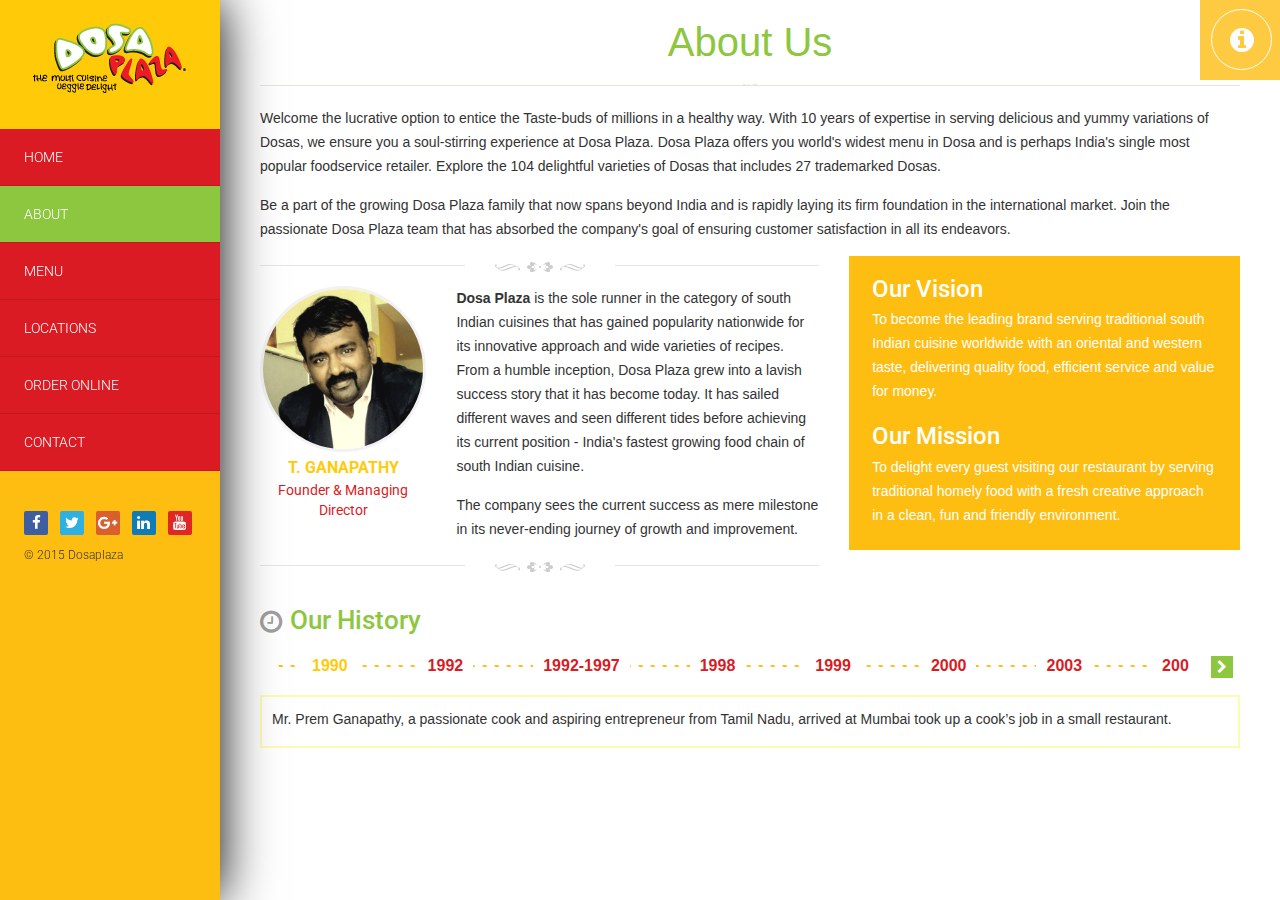
<file: about - Copy.html>
<!Doctype html>
<html lang="en" class="no-js">
<head>
	<title>Dosaplaza | Uk</title>

	<meta charset="utf-8">

	<meta http-equiv="X-UA-Compatible" content="IE=edge,chrome=1">
	<meta name="viewport" content="width=device-width, initial-scale=1, maximum-scale=1">

	<link href='http://fonts.googleapis.com/css?family=Roboto:400,100,100italic,300,300italic,400italic,500,500italic,700,700italic' rel='stylesheet' type='text/css'>

	<link rel="stylesheet" type="text/css" href="css/bootstrap.css" media="screen">	
	<link rel="stylesheet" type="text/css" href="css/font-awesome.css" media="screen">
	<link rel="stylesheet" type="text/css" href="css/style.css" media="screen">
	<link rel="stylesheet" type="text/css" href="css/responsive.css" media="screen">
	<link rel="stylesheet" type="text/css" href="css/prettyPhoto.css" media="screen">
	<link rel="stylesheet" href="http://maxcdn.bootstrapcdn.com/font-awesome/4.3.0/css/font-awesome.min.css">
</head>
<body>

	<!-- Container -->
	<div id="container">
		<!-- Header
		    ================================================== -->
		<header>
			<div class="logo-box">
				<a class="logo" href="index-2.html"><img alt="" src="images/logo.png"></a>
			</div>
			
			<a class="toggle-menu responsive-link" href="#">Menu</a>

			<div class="menu-box">
				<ul class="menu">
					<li><a href="index.html"><span>Home</span></a></li>
					<li><a href="about.html" class="active" ><span>About</span></a></li>
					<li><a href="menu.html"><span>Menu</span></a></li>
					<li><a href="locations.html"><span>Locations</span></a></li>
					<li><a href="order-online.html"><span>Order Online</span></a></li>
					<li><a href="contact.html"><span>Contact</span></a></li>
				</ul>				
			</div>

		

			<div class="social-box">
				<ul class="social-icons">
					<li><a href="#" class="facebook" ><i class="fa fa-facebook"></i></a></li>
					<li><a href="#" class="twitter" ><i class="fa fa-twitter"></i></a></li>
					<li><a href="#" class="google" ><i class="fa fa-google-plus"></i></a></li>
					<li><a href="#" class="linkedin" ><i class="fa fa-linkedin"></i></a></li>
					<li><a href="#" class="youtube" ><i class="fa fa-youtube"></i></a></li>
				</ul>
				<p class="copyright">&#169; 2015 Dosaplaza</p>

			</div>
		</header>
		<!-- End Header -->

		<!-- content 
			================================================== -->
		<div id="content">
			<div class="inner-content about">
			<div class="inner-title">
		<h1>About Us</h1>
		<hr class="divider"></hr>
</div>
<p>Welcome the lucrative option to entice the Taste-buds of millions in a healthy way. With 10 years of expertise in serving delicious and yummy variations of Dosas, we ensure you a soul-stirring experience at Dosa Plaza. Dosa Plaza offers you world's widest menu in Dosa and is perhaps India's single most popular foodservice retailer. Explore the 104 delightful varieties of Dosas that includes 27 trademarked Dosas. 
</p>
<p>Be a part of the growing Dosa Plaza family that now spans beyond India and is rapidly laying its firm foundation in the international market. Join the passionate Dosa Plaza team that has absorbed the company's goal of ensuring customer satisfaction in all its endeavors.</p>
			 <div class="row">
<div class="col-md-7">
<div class="divider-section-content"><span><img src="images/bg-divider-section-header.png"></span></div>
<div class="row ">
			<div class="col-md-4">
			<div class="text-center">
			<img src="images/founder.jpg" alt="T.Ganapathy, Founder & Managing Director" class="img-circle">
			<div class="img-caption"><strong>T. Ganapathy</strong> Founder & Managing Director</div>
			</div></div>
			<div class="col-md-8">
			<p><strong>Dosa Plaza</strong> is the sole runner in the category of south Indian cuisines that has gained popularity nationwide for its innovative approach and wide varieties of recipes. From a humble inception, Dosa Plaza grew into a lavish success story that it has become today. It has sailed different waves and seen different tides before achieving its current position - India's fastest growing food chain of south Indian cuisine.</p>
			<p>The company sees the current success as mere milestone in its never-ending journey of growth and improvement.</p>
			
			</div>
			
			</div>
			<div class="divider-section-content"><span><img src="images/bg-divider-section-header.png"></span></div>
</div>
<div class="col-md-5">
<div class="content-box">
			<h2>Our Vision</h2>
			<p>To become the leading brand serving traditional south Indian cuisine worldwide with an oriental and western taste, delivering quality food, efficient service and value for money.</p>
			<h2>Our Mission</h2>
			<p>To delight every guest visiting our restaurant by serving traditional homely food with a fresh creative approach in a clean, fun and friendly environment.</p>
			</div>
</div>
</div>
<div class="our-history">
			<h2><i class="fa fa-clock-o"></i>Our History</h2>
  <div class="scroller scroller-left"><i class="fa fa-chevron-left"></i></div>
  <div class="scroller scroller-right"><i class="fa fa-chevron-right"></i></div>
  <div class="wrapper" role="tabpanel">
    <ul class="nav nav-tabs list" id="myTab" role="tablist">
      <li class="active"><a href="#1990" role="tab" data-toggle="tab">1990</a></li>
      <li><a href="#1992" role="tab" data-toggle="tab">1992</a></li>
      <li><a href="#1992-1997" role="tab" data-toggle="tab">1992-1997</a></li>
      <li><a href="#1998" role="tab" data-toggle="tab">1998</a></li>
      <li><a href="#1999" role="tab" data-toggle="tab">1999</a></li>
      <li><a href="#2000" role="tab" data-toggle="tab">2000</a></li>
      <li><a href="#2003" role="tab" data-toggle="tab">2003</a></li>
      <li><a href="#2005" role="tab" data-toggle="tab">2005</a></li>
      <li><a href="#2007" role="tab" data-toggle="tab">2007</a></li>
      <li><a href="#2008" role="tab" data-toggle="tab">2008</a></li>
	  <li><a href="#2009" role="tab" data-toggle="tab">2009</a></li>
	  <li><a href="#2010" role="tab" data-toggle="tab">2010</a></li>
	  <li><a href="#2011" role="tab" data-toggle="tab">2011</a></li>
	  <li><a href="#2012" role="tab" data-toggle="tab">2012</a></li>
      
  </ul>

  </div>
  <div class="tab-content">
    <div role="tabpanel" class="tab-pane active" id="1990">

	<p>Mr. Prem Ganapathy, a passionate cook and aspiring entrepreneur from Tamil Nadu, arrived at Mumbai took up a cook’s job in a small restaurant.</p>
	</div>
    <div role="tabpanel" class="tab-pane" id="1992">
	
	<p>Mr. Ganpathy started an outlet serving south-Indian cuisine alongside a street in Navi Mumbai.</p>
	
	</div>
	
    <div role="tabpanel" class="tab-pane" id="1992-1997">

	<p>Mr. Ganapathy was joined by his brothers during this period. Mr. Ganapathy used to sell 10 –15 variety of dosa’s in his menu.</p>
	
	</div>
    <div role="tabpanel" class="tab-pane" id="1998">

	<p>Prem Sagar Dosa Plaza started off as one man’s dream. Mr. Ganpathy, the man behind the creation of India’s only most popular venture for south-Indian cuisine, launched a well-polished open restaurant.</p>
	

	</div>
	 <div role="tabpanel" class="tab-pane" id="1999">
	 <p>Along with his Dosa outlet he tried his luck by investing in a Chinese Restaurant in which he incurred a loss. But he tried Chinese cuisine in his dosa’s which worked very well he got passionate and invented variety of dosa’s with Chinese style like American Chopsuey, Schezwan Dosa, Paneer chilly, Spring roll dosa etc.</p>
	 <p>By the year end, Dosa Plaza had fashioned 20-25 original varieties of dosas.</p>
	 </div>
	  <div role="tabpanel" class="tab-pane" id="2000">
	  <p>He made his Dosa’s popular by serving them complimentary to his customers which was eagerly accepted by his customers. The tremendous response he received from his customers inspired him to fashion many more original one-of-its-kind recipes. Dosa Plaza had already made its presence felt in the hearts of the food-lovers.</p>
	  <p>By 2002, Dosa Plaza had 104 delicious varieties of dosas in its list.</p>
	  </div>
	   <div role="tabpanel" class="tab-pane" id="2003">
	   <p>Prem Sagar Dosa Plaza opened his first branch as Dosa Plaza in Shopping Mall with well furnished, well-polished Express model outlet with an International look and served healthy and nutritious dosa’s. Dosa Plaza gained popularity and was noticed by the media as an emerging trend amongst food-lovers. Dosa Plaza opened franchising offer rights started pouring in. During this year Mr. Ganapathy signed and opened his 1st franchise outlet at Thane, Wonder Mall.</p>
	   </div>
	    <div role="tabpanel" class="tab-pane" id="2005">
		<p>Dosa Plaza opened outlets in 7 different locations of India like Inorbit Mall-Malad, R-Mall- Mulund, Sahara Mall-Lucknow etc. across India.</p>
		</div>
		 <div role="tabpanel" class="tab-pane" id="2007">
		 <p>Dosa Plaza had established its outlets in 9 states of India and was spearing into the international market. With 23 outlet all over india</p>
		 </div>
		 <div role="tabpanel" class="tab-pane" id="2008">
		 <p>Dosa Plaza make its presence in largest mall of Asia. 2008 marks the entry of the brand Dosa Plaza into International market by opening outlet in New Zealand & 35 Outlets in India.</p>
		 </div>
		 <div role="tabpanel" class="tab-pane" id="2009">
		 <p>Dosa Plaza plans to opens its 2nd outlet in New Zealand at Sky City Metro, Auckland. Dosa Plaza now has its presence in 12 states of India.</p>
		 </div>
		 <div role="tabpanel" class="tab-pane" id="2010">
		 <p>Dosa Plaza has opened its 3rd outlet in New Zealand at 14B Botany junction,227 te Irirangi, Dr Manukau City.</p>
		 </div>
		  <div role="tabpanel" class="tab-pane" id="2011">
		  <p>Dosa Plaza launches its 1st Outlet of Middle East in DUBAI.</p>
		  </div>
		   <div role="tabpanel" class="tab-pane" id="2012">
		   <p>Dosa Plaza launches its 4th outlet in Middle East, having its presence in Muscat, Dubai & Sharjah. </p>
		   <p>By 2012 Dosa Plaza operates 45 outlets in India and 7 International Outlets in 3 Countries (UAE, OMAN & NEW ZEALAND). The company’s strategy is to grow profitably by making each store self sustainable. The company will expand through franchise model in addition to opening its own stores. </p>
		   <p>Dosa Plaza is a member of Franchise Association of India (FAI), the association, FAI is the member association of the prestigious World franchise Council (WFC) from India. Dosa Plaza follows the Franchise Code of Conduct laid down by the Association.</p>
		   </div>
  </div>
			</div>
			</div>
		</div>
		<!-- End content -->

	<!-- End Container -->
<footer>
<ul class="social-icons">
					<li><a href="#" class="facebook"><i class="fa fa-facebook"></i></a></li>
					<li><a href="#" class="twitter"><i class="fa fa-twitter"></i></a></li>
					<li><a href="#" class="google"><i class="fa fa-google-plus"></i></a></li>
					<li><a href="#" class="linkedin"><i class="fa fa-linkedin"></i></a></li>
					<li><a href="#" class="youtube"><i class="fa fa-youtube"></i></a></li>
				</ul>	
© 2015 Dosaplaza.
</footer>
	</div>
<div class="info-box">
		<a class="info-toggle" href="#"><i class="fa fa-info-circle"></i></a>
		<div class="info-content">
			<ul>
				<li><i class="fa fa-phone"></i>(020) xxxx xxxx</li>
				<li><i class="fa fa-envelope"></i><a href="#">info@dosaplaza.com</a></li>
				
			</ul>
		</div>
	</div>

	 <div class="preloader">
	<div class="preloader-animation">
 <div class="circle"> </div>
 </div>
</div>
	<script type="text/javascript" src="js/jquery.min.js"></script>
	<script type="text/javascript" src="js/bootstrap.js"></script>
	<script type="text/javascript" src="js/jquery.imagesloaded.min.js"></script>
	<script type="text/javascript" src="js/jquery.nicescroll.min.js"></script>
	<script type="text/javascript" src="js/script.js"></script>
 <!-- ISOTOPE  SCRIPTS  LIBRARY FOR FILTERING-->
    <script src="js/jquery.isotope.min.js"></script>
    <!-- PRETTYPHOTO  SCRIPTS  LIBRARY FOR OPEN LARGE IMAGE -->
    <script src="js/jquery.prettyPhoto.js"></script>   
    <!-- CUSTOM SCRIPT-->
    <script src="js/custom.js"></script>
	<script>
	var hidWidth;
var scrollBarWidths = 40;

var widthOfList = function(){
  var itemsWidth = 0;
  $('.list li').each(function(){
    var itemWidth = $(this).outerWidth();
    itemsWidth+=itemWidth;
  });
  return itemsWidth;
};

var widthOfHidden = function(){
  return (($('.wrapper').outerWidth())-widthOfList()-getLeftPosi())-scrollBarWidths;
};

var getLeftPosi = function(){
  return $('.list').position().left;
};

var reAdjust = function(){
  if (($('.wrapper').outerWidth()) < widthOfList()) {
    $('.scroller-right').show();
  }
  else {
    $('.scroller-right').hide();
  }
  
  if (getLeftPosi()<0) {
    $('.scroller-left').show();
  }
  else {
    $('.item').animate({left:"-="+getLeftPosi()+"px"},'slow');
  	$('.scroller-left').hide();
  }
}

reAdjust();

$(window).on('resize',function(e){  
  	reAdjust();
});

$('.scroller-right').click(function() {
  
  $('.scroller-left').fadeIn('slow');
  $('.scroller-right').fadeOut('slow');
  
  $('.list').animate({left:"+="+widthOfHidden()+"px"},'slow',function(){

  });
});

$('.scroller-left').click(function() {
  
	$('.scroller-right').fadeIn('slow');
	$('.scroller-left').fadeOut('slow');
  
  	$('.list').animate({left:"-="+getLeftPosi()+"px"},'slow',function(){
  	
  	});
});    
	</script>
</body>
</html>
</file>
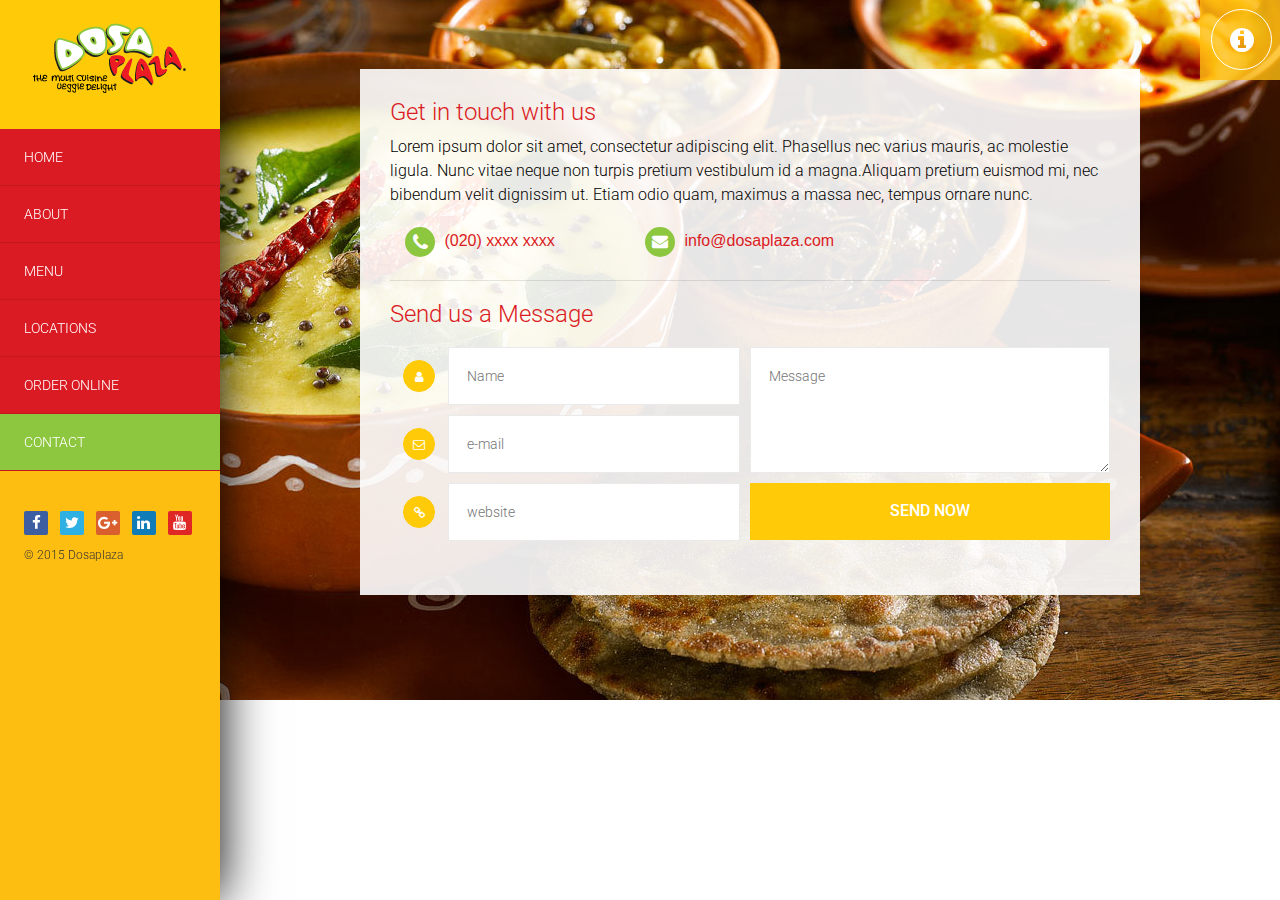
<file: contact.html>
<!Doctype html>
<html lang="en" class="no-js">
<head>
	<title>Dosaplaza | Uk</title>

	<meta charset="utf-8">

	<meta http-equiv="X-UA-Compatible" content="IE=edge,chrome=1">
	<meta name="viewport" content="width=device-width, initial-scale=1, maximum-scale=1">

	<link href='http://fonts.googleapis.com/css?family=Roboto:400,100,100italic,300,300italic,400italic,500,500italic,700,700italic' rel='stylesheet' type='text/css'>

	<link rel="stylesheet" type="text/css" href="css/bootstrap.css" media="screen">	
	<link rel="stylesheet" type="text/css" href="css/font-awesome.css" media="screen">
	<link rel="stylesheet" type="text/css" href="css/style.css" media="screen">
	<link rel="stylesheet" type="text/css" href="css/responsive.css" media="screen">
	<link rel="stylesheet" href="http://maxcdn.bootstrapcdn.com/font-awesome/4.3.0/css/font-awesome.min.css">
</head>
<body>

	<!-- Container -->
	<div id="container">
		<!-- Header
		    ================================================== -->
		<header>
			<div class="logo-box">
				<a class="logo" href="index-2.html"><img alt="" src="images/logo.png"></a>
			</div>
			
			<a class="toggle-menu responsive-link" href="#">Menu</a>

			<div class="menu-box">
				<ul class="menu">
					<li><a href="index.html"><span>Home</span></a></li>
					<li><a href="about.html"><span>About</span></a></li>
					<li><a href="menu.html" ><span>Menu</span></a></li>
					<li><a href="locations.html"><span>Locations</span></a></li>
					<li><a href="order-online.html"><span>Order Online</span></a></li>
					<li><a href="contact.html" class="active"><span>Contact</span></a></li>
				</ul>					
			</div>

		

			<div class="social-box">
				<ul class="social-icons">
					<li><a href="#" class="facebook" ><i class="fa fa-facebook"></i></a></li>
					<li><a href="#" class="twitter" ><i class="fa fa-twitter"></i></a></li>
					<li><a href="#" class="google" ><i class="fa fa-google-plus"></i></a></li>
					<li><a href="#" class="linkedin" ><i class="fa fa-linkedin"></i></a></li>
					<li><a href="#" class="youtube" ><i class="fa fa-youtube"></i></a></li>
				</ul>
				<p class="copyright">&#169; 2015 Dosaplaza</p>

			</div>
		</header>
		<!-- End Header -->

		<!-- content 
			================================================== -->
		<div id="content">
			<div class="inner-content contact-page" >
			<div class="contact">

					
			<div class="contact-box">
						<div class="contact-info">
							<h1>Get in touch with us</h1>
							<p>Lorem ipsum dolor sit amet, consectetur adipiscing elit. Phasellus nec varius mauris, ac molestie ligula. Nunc vitae neque non turpis pretium vestibulum id a magna.Aliquam pretium euismod mi, nec bibendum velit dignissim ut. Etiam odio quam, maximus a massa nec, tempus ornare nunc. </p>
							<div class="row contact-det">
							<div class="col-md-4 col-sm-6">
							<i class="fa fa-phone"></i> (020) xxxx xxxx
							</div>
							<div class="col-md-4 col-sm-6">
							<i class="fa fa-envelope"></i> info@dosaplaza.com
							</div>
							</div>
						</div>
						<form id="contact-form">
							<h1>Send us a Message</h1>
							<div class="text-fields">
								<div class="float-input">
									<input name="name" id="name" type="text" placeholder="Name">
									<span><i class="fa fa-user"></i></span>
								</div>
								<div class="float-input">
									<input name="mail" id="mail" type="text" placeholder="e-mail">
									<span><i class="fa fa-envelope-o"></i></span>
								</div>
								<div class="float-input">
									<input name="website" id="website" type="text" placeholder="website">
									<span><i class="fa fa-link"></i></span>
								</div>
							</div>

							<div class="submit-area">
								<textarea name="comment" id="comment" placeholder="Message"></textarea>
								<input type="submit" id="submit_contact" class="main-button" value="Send Now">
								<div id="msg" class="message"></div>
							</div>
						</form>
					</div>
			</div> 
			</div>
		</div>
		<!-- End content -->

	<!-- End Container -->
<footer>
<ul class="social-icons">
					<li><a href="#" class="facebook"><i class="fa fa-facebook"></i></a></li>
					<li><a href="#" class="twitter"><i class="fa fa-twitter"></i></a></li>
					<li><a href="#" class="google"><i class="fa fa-google-plus"></i></a></li>
					<li><a href="#" class="linkedin"><i class="fa fa-linkedin"></i></a></li>
					<li><a href="#" class="youtube"><i class="fa fa-youtube"></i></a></li>
				</ul>	
© 2015 Dosaplaza.
</footer>
	</div>
<div class="info-box">
		<a class="info-toggle" href="#"><i class="fa fa-info-circle"></i></a>
		<div class="info-content">
			<ul>
				<li><i class="fa fa-phone"></i>(020) xxxx xxxx</li>
				<li><i class="fa fa-envelope"></i><a href="#">info@dosaplaza.com</a></li>
				
			</ul>
		</div>
	</div>

	 <div class="preloader">
	<div class="preloader-animation">
 <div class="circle"> </div>
 </div>
</div>
	<script type="text/javascript" src="js/jquery.min.js"></script>
	<script type="text/javascript" src="js/bootstrap.js"></script>
	<script type="text/javascript" src="js/jquery.imagesloaded.min.js"></script>
	<script type="text/javascript" src="js/jquery.nicescroll.min.js"></script>
	<script type="text/javascript" src="js/script.js"></script>
</body>
</html>
</file>
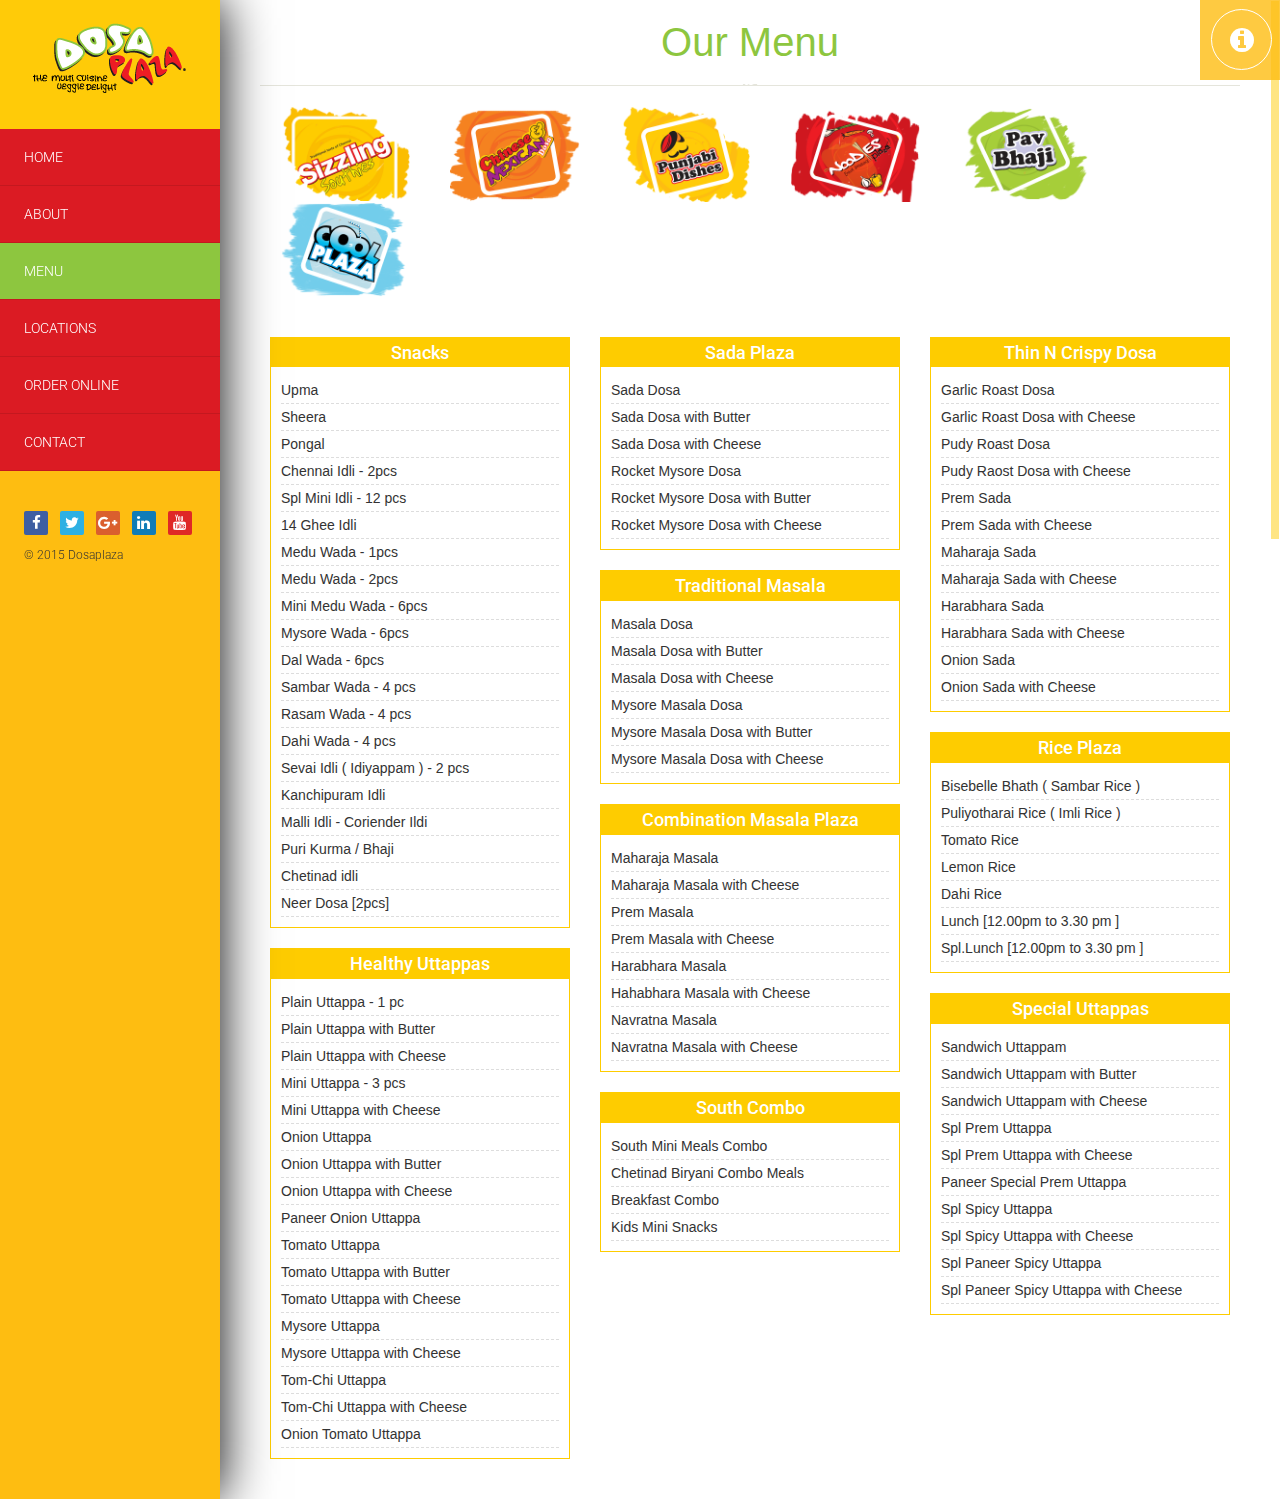
<file: menu.html>
<!Doctype html>
<html lang="en" class="no-js">
<head>
<title>Dosaplaza | Uk</title>
<meta charset="utf-8">
<meta http-equiv="X-UA-Compatible" content="IE=edge,chrome=1">
<meta name="viewport" content="width=device-width, initial-scale=1, maximum-scale=1">
<link href='http://fonts.googleapis.com/css?family=Roboto:400,100,100italic,300,300italic,400italic,500,500italic,700,700italic' rel='stylesheet' type='text/css'>
<link rel="stylesheet" type="text/css" href="css/bootstrap.css" media="screen">
<link rel="stylesheet" type="text/css" href="css/font-awesome.css" media="screen">
<link rel="stylesheet" type="text/css" href="css/style.css" media="screen">
<link rel="stylesheet" type="text/css" href="css/responsive.css" media="screen">
<link rel="stylesheet" type="text/css" href="css/prettyPhoto.css" media="screen">
<link rel="stylesheet" href="http://maxcdn.bootstrapcdn.com/font-awesome/4.3.0/css/font-awesome.min.css">
</head>
<body>

<!-- Container -->
<div id="container"> 
  <!-- Header
		    ================================================== -->
  <header>
    <div class="logo-box"> <a class="logo" href="index-2.html"><img alt="" src="images/logo.png"></a> </div>
    <a class="toggle-menu responsive-link" href="#">Menu</a>
    <div class="menu-box">
      <ul class="menu">
        <li><a href="index.html"><span>Home</span></a></li>
        <li><a href="about.html"><span>About</span></a></li>
        <li><a href="menu.html" class="active" ><span>Menu</span></a></li>
        <li><a href="locations.html"><span>Locations</span></a></li>
        <li><a href="order-online.html"><span>Order Online</span></a></li>
        <li><a href="contact.html"><span>Contact</span></a></li>
      </ul>
    </div>
    <div class="social-box">
      <ul class="social-icons">
        <li><a href="#" class="facebook" ><i class="fa fa-facebook"></i></a></li>
        <li><a href="#" class="twitter" ><i class="fa fa-twitter"></i></a></li>
        <li><a href="#" class="google" ><i class="fa fa-google-plus"></i></a></li>
        <li><a href="#" class="linkedin" ><i class="fa fa-linkedin"></i></a></li>
        <li><a href="#" class="youtube" ><i class="fa fa-youtube"></i></a></li>
      </ul>
      <p class="copyright">&#169; 2015 Dosaplaza</p>
    </div>
  </header>
  <!-- End Header --> 
  
  <!-- content 
			================================================== -->
  <div id="content">
    <div class="inner-content menu">
      <div class="inner-title">
        <h1>Our Menu</h1>
        <hr class="divider">
        </hr>
      </div>
      <!-- Nav tabs -->
      <ul class="nav nav-tabs text-center" role="tablist">
        <li class="active"><a href="#southies" role="tab" data-toggle="tab"><img src="images/idlis.png" alt=""></a></li>
        <li><a href="#chinese" role="tab" data-toggle="tab"><img src="images/chinese.png" alt=""></a></li>
        <li><a href="#punjabi" role="tab" data-toggle="tab"><img src="images/punjab.png" alt=""></a></li>
        <li><a href="#noodles" role="tab" data-toggle="tab"><img src="images/noodels.png" alt=""></a></li>
        <li><a href="#pavbhaji" role="tab" data-toggle="tab"><img src="images/pav-bhaji.png" alt=""></a></li>
        <li><a href="#coolplaza" role="tab" data-toggle="tab"><img src="images/cool-plaza.png" alt=""></a></li>
      </ul>
      <div class="tab-content">
        <div class="tab-pane fade in active" id="southies">
          <div class="menu-cont">
            <div class="row">
              <div class="col-md-4">
                <div class="menu-item">
                  <h3>Snacks</h3>
                  <ul>
                    <li>Upma</li>
                    <li>Sheera</li>
                    <li>Pongal</li>
                    <li>Chennai Idli - 2pcs</li>
                    <li>Spl Mini Idli - 12 pcs</li>
                    <li>14 Ghee Idli</li>
                    <li>Medu Wada - 1pcs</li>
                    <li>Medu Wada - 2pcs</li>
                    <li>Mini Medu Wada - 6pcs</li>
                    <li>Mysore Wada - 6pcs</li>
                    <li>Dal Wada - 6pcs</li>
                    <li>Sambar Wada - 4 pcs</li>
                    <li>Rasam Wada - 4 pcs</li>
                    <li>Dahi Wada - 4 pcs</li>
                    <li>Sevai Idli ( Idiyappam ) - 2 pcs</li>
                    <li>Kanchipuram Idli</li>
                    <li>Malli Idli - Coriender Ildi</li>
                    <li>Puri Kurma / Bhaji</li>
                    <li>Chetinad idli</li>
                    <li>Neer Dosa [2pcs]</li>
                  </ul>
                </div>
                <div class="menu-item">
                <h3>Healthy Uttappas </h3>
                <ul>
                
                <li>Plain Uttappa - 1 pc </li>
                <li> Plain Uttappa with Butter</li>
                <li> Plain Uttappa with Cheese</li>
                <li>Mini Uttappa - 3 pcs </li>
                <li> Mini Uttappa with Cheese</li>
                <li>Onion Uttappa </li>
                <li>Onion Uttappa with Butter</li>
                <li>Onion Uttappa with Cheese</li>
                <li>Paneer Onion Uttappa</li>
                <li>Tomato Uttappa</li>
                <li>Tomato Uttappa with Butter</li>
                <li>Tomato Uttappa with Cheese</li>
                <li>Mysore Uttappa</li>
                <li>Mysore Uttappa with Cheese</li>
                 <li>Tom-Chi Uttappa</li>
                  <li>Tom-Chi Uttappa with Cheese</li>
                   <li> Onion Tomato Uttappa</li>
                
                
                
                
                </ul>
                
                
               
                
                
                </div>
                
              </div>
              <div class="col-md-4">
                <div class="menu-item">
                  <h3>Sada Plaza</h3>
                  <ul>
                    <li>Sada Dosa</li>
                    <li>Sada Dosa with Butter</li>
                    <li>Sada Dosa with Cheese</li>
                    <li>Rocket Mysore Dosa</li>
                    <li>Rocket Mysore Dosa with Butter</li>
                    <li>Rocket Mysore Dosa with Cheese</li>
                  </ul>
                </div>
                <div class="menu-item">
                  <h3>Traditional Masala</h3>
                  <ul>
                    <li>Masala Dosa</li>
                    <li>Masala Dosa with Butter</li>
                    <li>Masala Dosa with Cheese</li>
                    <li>Mysore Masala Dosa</li>
                    <li>Mysore Masala Dosa with Butter</li>
                    <li>Mysore Masala Dosa with Cheese</li>
                  </ul>
                </div>
                <div class="menu-item">
                  <h3>Combination Masala Plaza</h3>
                  <ul>
                    <li>Maharaja Masala </li>
                    <li>Maharaja Masala with Cheese</li>
                    <li>Prem Masala</li>
                    <li>Prem Masala with Cheese</li>
                    <li>Harabhara Masala</li>
                    <li>Hahabhara Masala with Cheese</li>
                    <li>Navratna Masala</li>
                    <li>Navratna Masala with Cheese</li>
                  </ul>
                </div>
                <div class="menu-item">
                  <h3>South Combo</h3>
                  <ul>
                    <li>South Mini Meals Combo</li>
                    <li>Chetinad Biryani Combo Meals</li>
                    <li>Breakfast Combo</li>
                    <li>Kids Mini Snacks</li>
                  </ul>
                </div>
              </div>
              <div class="col-md-4">
                <div class="menu-item">
                  <h3>Thin N Crispy Dosa</h3>
                  <ul>
                    <li>Garlic Roast Dosa</li>
                    <li>Garlic Roast Dosa with Cheese</li>
                    <li>Pudy Roast Dosa</li>
                    <li>Pudy Raost Dosa with Cheese</li>
                    <li>Prem Sada</li>
                    <li>Prem Sada with Cheese</li>
                    <li>Maharaja Sada</li>
                    <li>Maharaja Sada with Cheese</li>
                    <li>Harabhara Sada</li>
                    <li>Harabhara Sada with Cheese</li>
                    <li>Onion Sada</li>
                    <li>Onion Sada with Cheese</li>
                  </ul>
                </div>
                <div class="menu-item">
                  <h3>Rice Plaza</h3>
                  <ul>
                    <li>Bisebelle Bhath ( Sambar Rice )</li>
                    <li>Puliyotharai Rice ( Imli Rice )</li>
                    <li>Tomato Rice</li>
                    <li>Lemon Rice</li>
                    <li>Dahi Rice</li>
                    <li>Lunch [12.00pm to 3.30 pm ]</li>
                    <li>Spl.Lunch [12.00pm to 3.30 pm ]</li>
                  </ul>
                </div>
                <div class="menu-item">
                <h3>Special Uttappas</h3>
                <ul>
                <li>Sandwich Uttappam </li>
                 <li> Sandwich Uttappam with Butter</li>
                  <li>Sandwich Uttappam with Cheese </li>
                   <li> Spl Prem Uttappa</li>
                    <li> Spl Prem Uttappa with Cheese</li>
                     <li>Paneer Special Prem Uttappa </li>
                     <li> Spl Spicy Uttappa</li>
                      <li> Spl Spicy Uttappa with Cheese</li>
                       <li> Spl Paneer Spicy Uttappa</li>
                        <li>Spl Paneer Spicy Uttappa with Cheese </li>
                     
                     
                
                </ul>
                
                
                
                </div>
              </div>
            </div>
          </div>
        </div>
        <div class="tab-pane fade chinese" id="chinese">
          <div class="row">
            <div class="col-md-4">
              <div class="menu-item">
                <h3>Chinese Fusion Dosas</h3>
                <ul>
                  <li> Spring Roll Dosa</li>
                  <li>Spring Roll Dosa with Cheese</li>
                  <li> Paneer Spring Roll Dosa</li>
                  <li>Paneer Spring Roll Dosa with Cheese</li>
                  <li>Chinese Delight Dosa</li>
                  <li>Chinese Delight Dosa with Cheese</li>
                  <li> Paneer Chinese Delight Dosa</li>
                  <li>Paneer Chinese Delight Dosa with Cheese</li>
                </ul>
              </div>
              <div class="menu-item">
                <h3> Russian Salad Dosas</h3>
                <ul>
                  <li>American Delight Dosa </li>
                  <li> American Delight Dosa with Cheese</li>
                  <li> American Paneer Delight Dosa</li>
                  <li>American Paneer Delgiht Dosa with Cheese </li>
                  <li>Salad Roast Dosa </li>
                  <li> Salad Roast Dosa with Cheese</li>
                  <li> Paneer Salad Roast Dosa </li>
                   <li> Paneer Salad Roast Dosa with Cheese</li>
                    <li>American Tomato Delight Dosa </li>
                     <li> American Tomato Delight Dosa With Cheese </li>
                     <li> Masala Salad roast dosa </li>
                     <li>Masala Salad roast dosa With Cheese
 </li>
                </ul>
              </div>
              <div class="menu-item">
              <h3>Rice</h3>
              <ul>
              <li>Veg Fried Rice</li>
              <li>Veg Schezwan Fried Rice</li>
              <li>Shanghai Rice</li>
              <li>Mushroom Fried Rice</li>
              <li>Paneer Fried Rice</li>
              <li>Stewed Rice with Chinese Greens</li>
              
              
              </ul>
              
              
              </div>
            </div>
            <div class="col-md-4">
              <div class="menu-item">
                <h3> Chopsuey Plaza</h3>
                <ul>
                  <li>American Chopsuey Dosa</li>
                  <li>American Chopsuey Dosa with Cheese </li>
                  <li> Paneer American Chopsuey Dosa</li>
                  <li>Mushroom Chopsuey Dosa </li>
                </ul>
              </div>
              <div class="menu-item">
              <h3>Mexican Style Dosas</h3>
              <ul>
              <li> Mexican Roast Dosa </li>
               <li> Mexican Raost Dosa with cheese</li>
                <li>Red Chilly Dosa </li>
                 <li> Red Chilly Dosa with chese</li>
                  <li> Paneer Crispy Dosa</li>
                  <li> Paneer Crispy Dosa with Cheese </li>
                  <li>Mexi Roll Dosa</li>
                  <li>Salsa Lite</li>
                  <li>Salsa Noodles Dosa</li>
                  <li>Sizz-Lee Noodles Dosa</li>
              
              
              </ul>
              
              
              </div>
              <div class="menu-item">
              <h3> Chinese Style Idli</h3>
              <ul>
              <li> Idli Manchurian </li>
              <li> Idli Schezwan </li>
              <li> Idli Chilly</li>
              <li> Idli Cheese Manchurian</li>
              <li> Idli Paneer Manchurian</li>
              
              
              </ul>
              
          

              
              
              </div>
              
            </div>
            <div class="col-md-4">
              <div class="menu-item">
                <h3>Spicy Plaza </h3>
                <ul>
                  <li> Paneer Chilly Dosa</li>
                  <li>Paneer Chilly Dosa with cheese </li>
                  <li>Schezwan Dosa </li>
                  <li>Schezwan Dosa with Cheese </li>
                  <li> Mushroom Schezwan Dosa</li>
                  <li> Mushroom schezwan Dosa with cheese </li>
                  <li> Paneer Schezwan Dosa</li>
                  <li> Capsicum Schezwan Dosa </li>
                  <li> Tom-Chi Dosa</li>
                </ul>
              </div>
              <div class="menu-item">
              <h3> Mexican Uttappas</h3>
              <ul>
              <li>Onion Delight</li>
              <li>Hot Garlic Mexican</li>
              <li>Chilly Delight</li>
              
              </ul>
              
              
              </div>
              <div class="menu-item">
              <h3>Paper Plaza</h3>
              <ul>
              <li>Paper Roast Dosa </li>
                <li> Special Prem Paper Roast Dosa</li>
                 
              
              
              </ul>
              
              
              </div>
              <div class="menu-item">
              <h3>Chinese Combo</h3>
              <ul>
              <li>Veg Chilly Combo</li>
              <li>Paneer Chilly Combo</li>
              <li>Spl Chinese Combo</li>
              </ul>
              </div>
            </div>
          </div>
        </div>
        <div class="tab-pane fade punjabi" id="punjabi"> 
        <div class="row">
        <div class="col-md-4">
        <div class="menu-item">
        <h3>Starters</h3>
        <ul>
        <li> Chinese Bhel</li>
           <li>Thread Paneer </li>
              <li> Paneer Chilly Dry</li>
                 <li> Veg Chilly Dry</li>
                    <li> Veg Manchurian dry</li>
                    <li>Veg 65</li>
        
        
        </ul>
        
        
        </div>
        <div class="menu-item">
        <h3>Tandoori Kababs - Starters</h3>
        <ul>
        <li> Harabhara Kabab</li>
        <li> Paneer Tikka</li>
        <li> Achaari Paneer Tikka</li>
        <li>Pudina Paneer Tikka</li>
        <li>Mushroom Tikka</li>
        <li> Tandoor Platter </li>
        <li> Tandoor Platter Half </li>
        <li> Veg Chinese Platter</li>
         <li> veg Chinese Platter Half</li>
          <li>Veg Spring roll</li>
        
        
        </ul>
        
        
        
        </div>
        <div class="menu-item">
        <h3> Pujabi Combo</h3>
        <ul>
        <li>Punjabi Thali </li>
        <li> Tandoori Aloo Combo</li>
        <li>Paneer Tikka Combo </li>
        <li>Dal Makhani Combo </li>
        
        
        </ul>
        
        
        </div>
        <div class="menu-item">
        <h3> Salad / Papad</h3>
        <ul>
        <li>Veg Raita </li>
        <li>Boondi Raita</li>
        <li>Green Salad</li>
        <li>Papad</li>
        <li>Masala Papad</li>
        <li>Dahi ( Curd )</li>
        <li>Extra Butter</li>
        
        
       
        
        </ul>
        
        
        </div>
        
        </div>
         <div class="col-md-4">
         <div class="menu-item">
         <h3> Main Course / Curries</h3>
         <ul>
         <li> Dal Makhani</li>
         <li> Dal Fry</li>
         <li> Aloo Jeera</li>
         <li> Aloo Gobi</li>
         <li> Aloo Mutter</li>
         <li>Mix Veg</li>
         <li> Veg Makhanwala</li>
         <li>Veg Malai Kofta</li>
         <li>Veg Kadai</li>
         <li>Veg Kolhapuri</li>
         <li>Veg Kurma</li>
         <li>Channa Masala</li>
         <li>Rajma Masala</li>
         <li>Mushroom Masala</li>
         <li>Paneer Butter Masala</li>
         <li>Paneer Kadai</li>
         <li>Paneer Mushroom Masala</li>
         <li>Paneer Tikka Masala</li>
         
         </ul>
         
         
         </div>
         <div class="menu-item">
         <h3>Rice Basmati </h3>
         <ul>
         <li>Steam Rice</li>
         <li>Jeera Rice</li>
         <li>Veg Biryani</li>
         <li> Veg Pulao</li>
         
         
         </ul>
         
         
         </div>
         <div class="menu-item">
         <h3>Soup</h3>
         <ul>
         <li> Veg Sweet Corn Soup</li>
         <li>Veg Manchow Soup</li>
         <li>Veg Hot and Sour Soup</li>	
         <li>Veg Clear Soup</li>
         <li>Veg Tomato Soup</li>
         
         
         </ul>
         
         
      
         
         
         </div>
         <div class="menu-item">
         <h3>Sizzlers</h3>
         <ul>
         <li>Veg Sizzlers</li>
         <li>Schezwan Sizzlers</li>
         <li>Paneer Tikka Sizzlers</li>
         
         
         </ul>
         
         
         </div>
         </div>
          <div class="col-md-4">
          <div class="menu-item">
          <h3> Main Course</h3>
          <ul>
          <li> Veg Chilly Gravy</li>
           <li> Paneer Chilly Gravy</li>
            <li> Veg Manchurina Gravy</li>
             <li> Paneer Hot Garlic Gravy</li>
           <li> Paneer Manchurian Gravy</li>
            <li>Babycorn Mushroom Spinach </li>
            <li>Stir Fried Veg with Chinese Greens</li>
          
          </ul>
          
          
          
          </div>
          <div class="menu-item">
          <h3> Jain Special</h3>
          <ul>
          <li>Jain Dal Makhani</li>
           <li>Jain Dal Fry </li>
            <li>Jain Mix Veg </li>
             <li>Jain Veg Makhanwala </li>
              <li>Jain Veg Malai Kofta </li>
              <li> Jain Veg Kolhapuri</li>
              <li>Jain Veg Kurma</li>
              <li> Jain Paneer Makhanwala Kadai</li>
              <li> Jain Paneer Kadai</li>
              <li>Jain Paneer Mushroom Masala</li>
              <li> Jain Paneer Tikka Masala</li>
          
          
          </ul>
          
          </div>
          <div class="menu-item">
          <h3>Roti</h3>
          <ul>
          <li> Roti</li>
          <li> Butter Roti</li>
           <li>Naan</li>
            <li>Butter Naan</li>
             <li>Missi Roti</li>
              <li>Lacha Paratha</li>
              <li>Kulcha</li>
              <li>Paneer Kulcha</li>
              <li>Methi Kulcha</li>
          
          
          </ul>
          
          
          </div>
          
          </div>
        
        
        
        </div>
        
        
        </div>
        <div class="tab-pane fade noodles" id="noodles">
        <div class="row">
        <div class="menu-item">
              <h3>Noodles</h3>
              <ul>
              <li>Veg Hakka Noodles</li>
              <li>Tom - Chi Noodles</li>
              <li>Chilly Garlic Noodles</li>
              <li>Veg Schezwan Noodles</li>
              <li>Stewed Noodles with Chinese Greens</li>
              <li>Veg Chinese Chopsuey</li>
              
              
              </ul>
              </div>
              </div>
        
        </div>
        <div class="tab-pane fade pavbhaji" id="pavbhaji">
        <div class="row">
        <div class="menu-item">
        <h3>Mumbai Pav Bhaji</h3>
        <ul>
        <li>Butter pav Bhaji </li>
        <li>Cheese pav Bhaji</li>
         <li>Butter Jain Pav Bhaji </li>
          <li>Khada Pav Bhaji</li>
           <li>Masala Pav [2nos.]</li>
           <li>Butter Pav</li>
           <li>Pav</li>
        
        
        </ul>
        
        </div>
        
        </div>
        </div>
        <div class="tab-pane fade coolplaza" id="coolplaza">
        
        <div class="row">
        <div class="col-md-4">
        <div class="menu-item">
        <h3>Iced Tea
        </h3>
        <ul>
        <li>Iced Lemon Tea</li>
          <li>Iced Strawberry Tea</li>
            <li>Iced Peach Tea
</li>
        
        
        </ul>
        </div>
        <div class="menu-item">
        <h3>Milk Shake</h3>
        <ul>
        <li>Chocolate Shake</li>
        <li>Strawberry Shake</li>
        <li>Vanila Milk Shake </li>
        <li>Butter Scotch Milk shake </li>
        <li>Mango milk Shake </li>
        
        
        </ul>
        
        
        </div>
        <div class="menu-item">
        <h3>Hot Plaza</h3>
        <ul>
        <li>Filter Coffee</li>
         <li>Tea</li>
          
        
        </ul>
        
        </div>
        </div>
        
        
        <div class="col-md-4">
        <div class="menu-item">
        <h3>Iced Mocktail Soda</h3>
        <ul>
        <li>Lemoni</li>
        <li>Cool Sky</li>
        <li>Irish Berry</li>
       
        
        </ul>
        </div>
        <div class="menu-item">
        <h3>Juice</h3>
        <ul>
        <li>Mango Juice 200ml</li>
        <li>Orange Juice 200ml</li>
        <li>Pineapple Juice 200ml</li>
        <li>Apple Juice 1ltr</li>
        <li>Pineapple Juice 1ltr</li>
        <li>Orange Juice 1ltr</li>
        <li>Guava juice 1lrt</li>
        <li>Mango Juice 1lrt</li>
         <li>Guava juice 1lrt</li>
          <li>Mango Juice 1lrt</li>
          <li>Guava juice 200ml</li>
          <li>Mixed fruit Juice 200ml
</li>
        
        </ul>
        
        </div>
        
        </div>
        <div class="col-md-4">
        <div class="menu-item">
        <h3>Cold Coffee</h3>
        <ul>
        <li>Cold Coffee</li>
         <li>Café Mocha</li>
          
        
        </ul>
        </div>
        <div class="menu-item">
        <h3>Coke - Thums Up - Sprite - Fanta</h3>
        <ul>
        <li> Regular</li>
        <li>Mineral Water - 1 ltr </li>
        
        
        
        </ul>
        
        </div>
        <div class="menu-item">
        <h3>Ice Cream</h3>
        <ul>
        <li>Vanila</li>
        <li>Strawberry </li>
         <li>Chocolate </li>
          <li>Kesar Pista</li>
          <li>Black Current</li>
          
        
        
        </ul>
        
        </div>
        </div>
        
        </div>
        
        </div>
      </div>
    </div>
  </div>
  <!-- End content --> 
  
  <!-- End Container -->
  <footer>
    <ul class="social-icons">
      <li><a href="#" class="facebook"><i class="fa fa-facebook"></i></a></li>
      <li><a href="#" class="twitter"><i class="fa fa-twitter"></i></a></li>
      <li><a href="#" class="google"><i class="fa fa-google-plus"></i></a></li>
      <li><a href="#" class="linkedin"><i class="fa fa-linkedin"></i></a></li>
      <li><a href="#" class="youtube"><i class="fa fa-youtube"></i></a></li>
    </ul>
    © 2015 Dosaplaza. </footer>
</div>
<div class="info-box">
		<a class="info-toggle" href="#"><i class="fa fa-info-circle"></i></a>
		<div class="info-content">
			<ul>
				<li><i class="fa fa-phone"></i>(020) xxxx xxxx</li>
				<li><i class="fa fa-envelope"></i><a href="#">info@dosaplaza.com</a></li>
				
			</ul>
		</div>
	</div>
<div class="preloader">
  <div class="preloader-animation">
    <div class="circle"> </div>
  </div>
</div>
<script type="text/javascript" src="js/jquery.min.js"></script> 
<script type="text/javascript" src="js/bootstrap.js"></script> 
<script type="text/javascript" src="js/jquery.imagesloaded.min.js"></script> 
<script type="text/javascript" src="js/jquery.nicescroll.min.js"></script> 
<script type="text/javascript" src="js/script.js"></script> 
<!-- ISOTOPE  SCRIPTS  LIBRARY FOR FILTERING--> 
<script src="js/jquery.isotope.min.js"></script> 
<!-- PRETTYPHOTO  SCRIPTS  LIBRARY FOR OPEN LARGE IMAGE --> 
<script src="js/jquery.prettyPhoto.js"></script> 
<!-- CUSTOM SCRIPT--> 
<script src="js/custom.js"></script> 
<script>
	$('a[data-toggle="tab"]').on('shown.bs.tab', function (e) {    
  	var target = $(this).attr('href');  
  	  
    $(target).css('left','-'+$(window).width()+'px');   
    var left = $(target).offset().left;
    $(target).css({left:left}).animate({"left":"0px"}, "10");
})
</script>
</body>
</html>
</file>
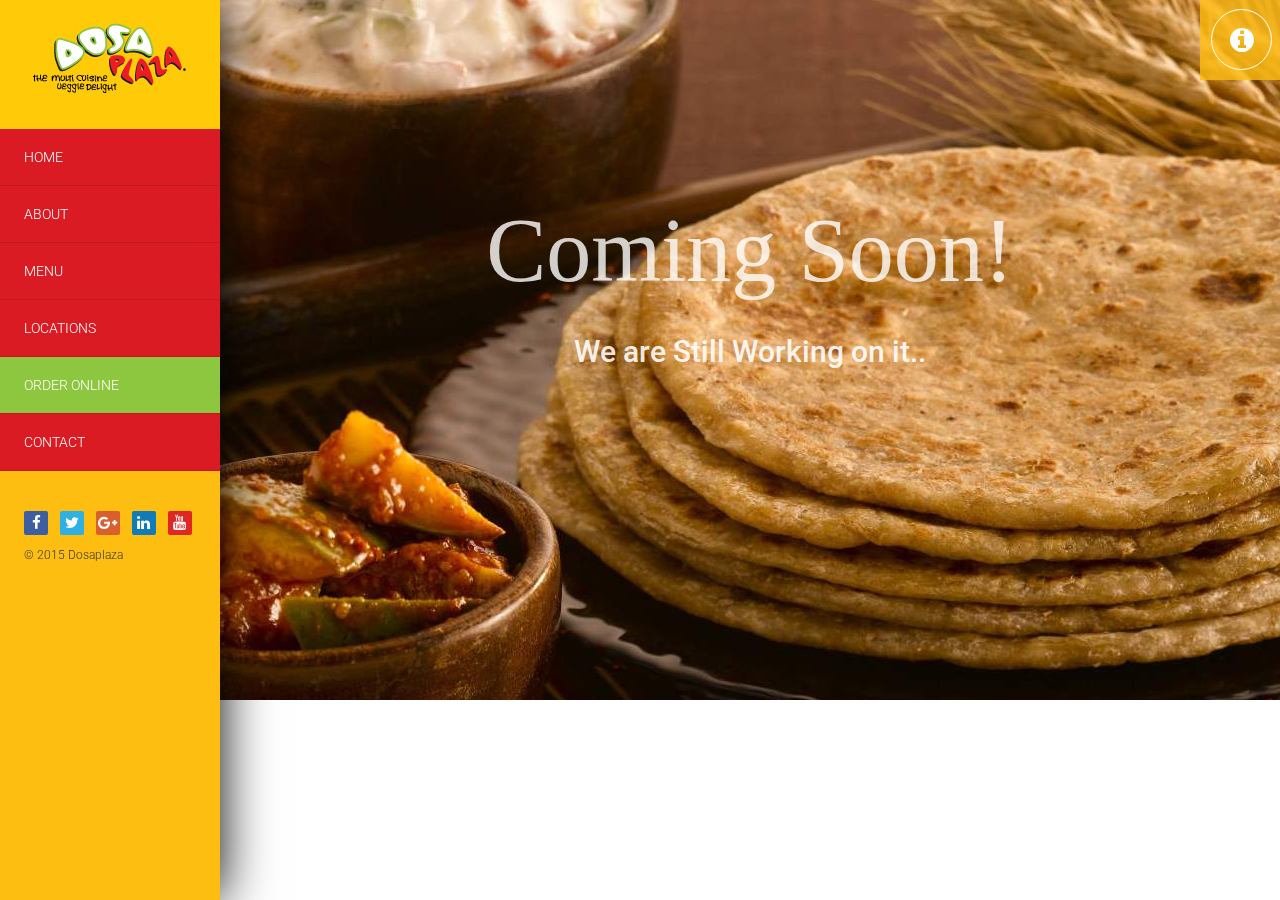
<file: order-online.html>
<!Doctype html>
<html lang="en" class="no-js">
<head>
	<title>Dosaplaza | Uk</title>

	<meta charset="utf-8">

	<meta http-equiv="X-UA-Compatible" content="IE=edge,chrome=1">
	<meta name="viewport" content="width=device-width, initial-scale=1, maximum-scale=1">

	<link href='http://fonts.googleapis.com/css?family=Roboto:400,100,100italic,300,300italic,400italic,500,500italic,700,700italic' rel='stylesheet' type='text/css'>

	<link rel="stylesheet" type="text/css" href="css/bootstrap.css" media="screen">	
	<link rel="stylesheet" type="text/css" href="css/font-awesome.css" media="screen">
	<link rel="stylesheet" type="text/css" href="css/style.css" media="screen">
	<link rel="stylesheet" type="text/css" href="css/responsive.css" media="screen">
	<link rel="stylesheet" href="http://maxcdn.bootstrapcdn.com/font-awesome/4.3.0/css/font-awesome.min.css">
</head>
<body>

	<!-- Container -->
	<div id="container">
		<!-- Header
		    ================================================== -->
		<header>
			<div class="logo-box">
				<a class="logo" href="index-2.html"><img alt="" src="images/logo.png"></a>
			</div>
			
			<a class="toggle-menu responsive-link" href="#">Menu</a>

			<div class="menu-box">
				<ul class="menu">
					<li><a href="index.html"><span>Home</span></a></li>
					<li><a href="about.html"><span>About</span></a></li>
					<li><a href="menu.html" ><span>Menu</span></a></li>
					<li><a href="locations.html"><span>Locations</span></a></li>
					<li><a href="order-online.html" class="active"><span>Order Online</span></a></li>
					<li><a href="contact.html"><span>Contact</span></a></li>
				</ul>					
			</div>

		

			<div class="social-box">
				<ul class="social-icons">
					<li><a href="#" class="facebook" ><i class="fa fa-facebook"></i></a></li>
					<li><a href="#" class="twitter" ><i class="fa fa-twitter"></i></a></li>
					<li><a href="#" class="google" ><i class="fa fa-google-plus"></i></a></li>
					<li><a href="#" class="linkedin" ><i class="fa fa-linkedin"></i></a></li>
					<li><a href="#" class="youtube" ><i class="fa fa-youtube"></i></a></li>
				</ul>
				<p class="copyright">&#169; 2015 Dosaplaza</p>

			</div>
		</header>
		<!-- End Header -->

		<!-- content 
			================================================== -->
		<div id="content">
			<div class="inner-content order-online" >
		<h2>Coming Soon!</h2>
		<h3>We are Still Working on it..</h3>
			</div>
		</div>
		<!-- End content -->

	<!-- End Container -->
<footer>
<ul class="social-icons">
					<li><a href="#" class="facebook"><i class="fa fa-facebook"></i></a></li>
					<li><a href="#" class="twitter"><i class="fa fa-twitter"></i></a></li>
					<li><a href="#" class="google"><i class="fa fa-google-plus"></i></a></li>
					<li><a href="#" class="linkedin"><i class="fa fa-linkedin"></i></a></li>
					<li><a href="#" class="youtube"><i class="fa fa-youtube"></i></a></li>
				</ul>	
© 2015 Dosaplaza.
</footer>
	</div>
	<div class="info-box">
		<a class="info-toggle" href="#"><i class="fa fa-info-circle"></i></a>
		<div class="info-content">
			<ul>
				<li><i class="fa fa-phone"></i>(020) xxxx xxxx</li>
				<li><i class="fa fa-envelope"></i><a href="#">info@dosaplaza.com</a></li>
				
			</ul>
		</div>
	</div>

	 <div class="preloader">
	<div class="preloader-animation">
 <div class="circle"> </div>
 </div>
</div>
	<script type="text/javascript" src="js/jquery.min.js"></script>
	<script type="text/javascript" src="js/bootstrap.js"></script>
	<script type="text/javascript" src="js/jquery.imagesloaded.min.js"></script>
	<script type="text/javascript" src="js/jquery.nicescroll.min.js"></script>
	<script type="text/javascript" src="js/script.js"></script>
</body>
</html>
</file>
<file: css/style.css>
body{
background:#fff;
}
::selection{
background:#ffcb08;
color:#fff;
}
::-moz-selection{
background:#ffcb08;
color:#fff;
}
::-webkit-selection{
background:#ffcb08;
color:#fff;
}
/*-------------------------------------------------*/
/* =  Header
/*-------------------------------------------------*/
@import url(http://fonts.googleapis.com/css?family=Roboto);
@import url(http://fonts.googleapis.com/css?family=Maven+Pro);
@import url(http://fonts.googleapis.com/css?family=Lobster);
@font-face {
    font-family: 'homestead_displaydisplay';
    src: url('../fonts/homestead/Homestead-Display-webfont.eot');
    src: url('../fonts/homestead/Homestead-Display-webfont.eot?#iefix') format('embedded-opentype'),
         url('../fonts/homestead/Homestead-Display-webfont.woff2') format('woff2'),
         url('../fonts/homestead/Homestead-Display-webfont.woff') format('woff'),
         url('../fonts/homestead/Homestead-Display-webfont.ttf') format('truetype'),
         url('../fonts/homestead/Homestead-Display-webfont.svg#homestead_displaydisplay') format('svg');
    font-weight: normal;
    font-style: normal;

}
p{
line-height:24px;
margin:0 0 15px 0;
}
img{
max-width:100%;
}
h1,h2,h3,h4,h5,h6{
margin:0;
padding:0;
font-family:'Roboto';
}
header {
    display: block;
    width: 220px;
	
    float: left;
    background:#febd11;
    text-align: right;
    z-index: 4;
    position: relative;
    box-shadow: 0 0 50px #000;
    -webkit-box-shadow: 0 0 50px #000;
    -moz-box-shadow: 0 0 50px #000;
    -o-box-shadow: 0 0 50px #000;
	position:fixed;
	vertical-align:top;
}

.logo-box {
    padding:15px 0;
    background: #ffcb08;
    text-align: center;
}

a.logo {
    display: inline-block;
    margin-bottom: 10px;
}

p.slogan {
    color: #fff;
    font-size: 24px;
    font-family: 'Roboto', sans-serif;
    font-weight: 300;
    font-style: italic;
    margin: 0;
    line-height: 30px;
}

ul.menu,
ul.archives,
ul.categories {
    padding: 0;
    margin: 0;
}
a.toggle-menu {
    display: none;
    color: #fff;
    font-size: 16px;
    font-family: 'Roboto', sans-serif;
    text-transform: uppercase;
    padding: 20px;
    background: #2c4249;
    text-decoration: none;
    border-bottom: 1px solid rgba(0,0,0,0.1);
    transition: all 0.17s ease-in-out;
    -moz-transition: all 0.17s ease-in-out;
    -webkit-transition: all 0.17s ease-in-out;
    -o-transition: all 0.17s ease-in-out;
}
a.toggle-menu:hover {
}
ul.menu li {
    list-style: none;
}
ul.menu li a {
    position: relative;
    display: inline-block;
    width: 100%;
    padding: 18px 24px;
    color: #fff;
    font-size: 14px;
    font-family: 'Roboto', sans-serif;
    font-weight: 300;
    text-transform: uppercase;
    text-decoration: none;
    line-height: 20px;
    transition: all 0.3 linear;
    -moz-transition: all 0.3 linear;
    -webkit-transition: all 0.3 linear;
    -o-transition: all 0.3 linear;
 background:#db1b23;
	text-align:left;
	border-bottom:solid 1px rgba(0,0,0,0.1);
}
ul.menu li a:after {
    position: absolute;
    content: '';
    top: 0;
    left: 0;
    width: 0;
    height: 100%;
    transition: all 0.15s linear;
    -moz-transition: all 0.15s linear;
    -webkit-transition: all 0.15s linear;
    -o-transition: all 0.15s linear;
    background: #8dc63f;
    border-bottom: none;
}
ul.menu li a span {
    position: relative;
    z-index: 2;
}

ul.menu li a:hover:after,
ul.menu li a.active:after {
    width: 100%;
}


.social-box {
    padding:0px 24px;
    overflow: hidden;
	margin:40px 0 0 0;
	text-align:left;
}

ul.social-icons {
    padding: 0;
    margin: 0;
}

ul.social-icons li {
    list-style: none;
    display: inline-block;
    margin-left: 8px;
}

ul.social-icons li:first-child {
    margin-left: 0px;
}

ul.social-icons li a {
    display: inline-block;
    margin: 0;
    width: 24px;
    height: 24px;
    border-radius: 2px;
    -webkit-border-radius: 2px;
    -moz-border-radius: 2px;
    -o-border-radius: 2px;
    text-decoration: none;
    text-align: center;
    transition: all 0.17s ease-in-out;
    -moz-transition: all 0.17s ease-in-out;
    -webkit-transition: all 0.17s ease-in-out;
    -o-transition: all 0.17s ease-in-out;
}

ul.social-icons li a.facebook {
    background: #3e5ea2;
}

ul.social-icons li a.twitter {
    background: #2eb0e3;
}

ul.social-icons li a.github {
    background: #fff;
}

ul.social-icons li a.pinterest {
    background: #f43a2c;
}

ul.social-icons li a.google {
    background: #da5f2e;
}

ul.social-icons li a.youtube {
    background: #df2826;
}

ul.social-icons li a.linkedin {
    background: #107cb7;
}

ul.social-icons li a:hover {
    transform: scale(1.2);
    -webkit-transform: scale(1.2);
    -moz-transform: scale(1.2);
    -o-transform: scale(1.2);
    -ms-transform: scale(1.2);
}

ul.social-icons li a i {
    color: #fff;
    font-size: 15px;
    line-height: 24px;
    transition: all 0.17s ease-in-out;
    -moz-transition: all 0.17s ease-in-out;
    -webkit-transition: all 0.17s ease-in-out;
    -o-transition: all 0.17s ease-in-out;
}

ul.social-icons li a.github i {
    color: #000;
}

p.copyright {
    color: #ooo;
    font-size: 12px;
    font-family: 'Roboto', sans-serif;
    font-weight: 300;
    margin-top: 10px;
    line-height: 20px;
}
/*-------------------------------------------------*/
/* =  General code
/*-------------------------------------------------*/

html{
    height:100%;
}

body {
    background: #fff;
    height: 100%;
    opacity: 0;
}

body.active {
    opacity: 1;
}

#container {
    height: 100%;
    opacity: 0;
    transition: all 0.17s ease-in-out;
    -moz-transition: all 0.17s ease-in-out;
    -webkit-transition: all 0.17s ease-in-out;
    -o-transition: all 0.17s ease-in-out;
	background:#fff;
}
#container.home{
background:transparent;
}
#container.active {
    opacity: 1;
}

ul {
    padding: 0;
    margin: 0;
}

ul li {
    list-style: none;
}

.preloader {
    position: fixed;
    top: 0;
    left: 0;
    width: 100%;
    height: 100%;
   background:#ffcb08;
   z-index:9999;
    -webkit-backface-visibility: hidden;
    transition: all 0.17s ease-in-out;
    -moz-transition: all 0.17s ease-in-out;
    -webkit-transition: all 0.17s ease-in-out;
    -o-transition: all 0.17s ease-in-out;
}

.preloader-animation{
 width: 160px;
  height: 160px;
  border-radius: 100%;
  background:url(../images/preloader-img.png) no-repeat center center;
   margin:15% auto 0 auto;
   
}
.circle {
  width: 160px;
  height: 160px;
  border-radius: 100%;
  -webkit-box-sizing: border-box;
  border: solid 10px rgba(255, 255, 255, 0.2);
  border-top-color: #db1b23;
  
  -webkit-animation: spin 1s infinite linear;
}
@-webkit-keyframes spin { 
  100% { 
    -webkit-transform: rotate(360deg); 
  } 
} 

.info-box {
    position: fixed;
    top: 0;
    right: 0;
    width: 90px;
    height: 90px;
    z-index: 999;
}

.info-box a.info-toggle {
    float: right;
    display: inline-block;
    width: 80px;
    height: 80px;
    background: rgba(254,189,17,0.8);
    text-decoration: none;
    padding:9px 11px;
    transition: all 0.17s ease-in-out;
    -moz-transition: all 0.17s ease-in-out;
    -webkit-transition: all 0.17s ease-in-out;
    -o-transition: all 0.17s ease-in-out;
}

.info-box a.info-toggle i {
    width: 61px;
    height: 61px;
    display: inline-block;
    border: 1px solid #fff;
    color: #fff;
    text-align: center;
    line-height: 61px;
    border-radius: 50%;
    -webkit-border-radius: 50%;
    -moz-border-radius: 50%;
    -o-border-radius: 50%;
    font-size: 28px;
    transition: all 0.17s ease-in-out;
    -moz-transition: all 0.17s ease-in-out;
    -webkit-transition: all 0.17s ease-in-out;
    -o-transition: all 0.17s ease-in-out;
}

.info-box a.info-toggle:hover i {
    transform: scale(0.8);
    -webkit-transform: scale(0.8);
    -moz-transform: scale(0.8);
    -o-transform: scale(0.8);
    -ms-transform: scale(0.8);
}

.info-content {
    clear: both;
    background: rgba(0,0,0,0.7);
    padding: 20px 18px 4px;
    visibility: hidden;
    width: 285px;
    position: absolute;
    right: 0;
    top: 90px;
    transform: scale(0);
    -webkit-transform: scale(0);
    -moz-transform: scale(0);
    -o-transform: scale(0);
    -ms-transform: scale(0);
    transition: all 0.17s ease-in-out;
    -moz-transition: all 0.17s ease-in-out;
    -webkit-transition: all 0.17s ease-in-out;
    -o-transition: all 0.17s ease-in-out;
}

.info-content.active {
    visibility: visible;
    transform: scale(1);
    -webkit-transform: scale(1);
    -moz-transform: scale(1);
    -o-transform: scale(1);
    -ms-transform: scale(1);
}

.info-content ul li {
    color: #fff;
    font-size: 16px;
    line-height: 15px;
    font-family: 'Roboto', sans-serif;
    font-weight: 300;
    margin-bottom: 18px;
}

.info-content ul li i {
    font-size: 20px;
    margin-right: 12px;
}

.info-content ul li a {
    color: #fff;
}
/* Quick Contact */

#mrova-feedback
{
    background-color: rgba(255,255,255,0.9);
    border: 2px solid #ffcb08;
    padding: 8px 20px 20px 20px;
    position: fixed;
    right: -310px;
    width: 310px;
    z-index: 9999;
    margin-top: -12%;
	height: auto !important;
	z-index:9999;
}
#mrova-feedback .alert{
margin-top: 10px !important;
}
#mrova-contactform
{
    margin-top: 15px;
}
#mrova-contactform ul li
{
    list-style: none outside none;
    padding-bottom: 20px;
}
#mrova-img-control
{
    background: url(../images/enquiry.jpg);
    cursor: pointer;
    height: 100px;
    left: -35px;
    position: absolute;
    width: 35px;
	border:solid 2px rgba(0,0,0,0.05);
}
#mrova-contactform #mrova-sendbutton
{
    background: none repeat scroll 0 0 #06036f;
    border: medium none;
    color: #FFFFFF;
    cursor: pointer;
    padding: 5px 10px;
    width: 60px;
}
#mrova-form-close
{
    color: #ffcb08;
    font-size: 24px;
    position: absolute;
    top: 10px !important;
    right: -4px;
    text-align: right;
}
#mrova-form-close i
{
    cursor: pointer;
}
#mrova-feedback .btn, .btn-green{
background:#a6ce39;
color:#fff;
text-transform:uppercase;
border-radius:0;
padding:8px 30px;
}
/* keyframes for animation;  simple 0 to 360 */
@keyframes spin {
	from { transform: rotate(0deg); }
	to { transform: rotate(360deg); }
}

/* basic structure for the rays setup */
#raysDemoHolder	{ 
	position: relative; 
	width:200px; 
	height: 200px; 
	margin: 130px auto 0 auto; 
}

#raysLogo { 

	display: block; 
	position: absolute; 
	top: -65px; 
	left: 0px; 
	z-index: 1; 
	text-transform:uppercase;
	color:rgba(255,255,255,1);
	
	font-size:26px;
	line-height:30px;
	width:200px; 
	text-align:center;
font-family: 'Roboto', sans-serif;
}

#raysLogo  strong{
display:block;
font-size:32px;
color:#a3e549;
}
#raysDemoHolder a:hover{
text-decoration:none;
}
#raysDemoHolder a img{
display:block;
margin:0 auto 10px;
}
#rays	{ /* with animation properties */
	background: url(../images/rays.png) 0 0 no-repeat; 
	position: absolute; 
	top: -100px; 
	left: 0px; 
	width: 200px; 
	height: 200px; 
	opacity:0.7;
	/* microsoft ie */
	animation-name: spin; 
	animation-duration: 30000ms; /* 40 seconds */
	animation-iteration-count: infinite; 
	animation-timing-function: linear;
	-webkit-animation-name: spin; 
	-webkit-animation-duration: 30000ms; /* 40 seconds */
	-webkit-animation-iteration-count: infinite; 
	-webkit-animation-timing-function: linear;
	z-index:-1;
}

#rays:hover {
	/* animation-duration: 10000ms; 10 seconds - speed it up on hover! */
	/* resets the position though!  sucks */
}
/*-------------------------------------------------*/
/* Home Background Slider
/*-------------------------------------------------*/

.banner-content{
	background: url(../images/banner.jpg)0px 0px;
	width: 100%;
	height: auto;
	display: block;
	padding:12% 0 0 0;
	margin:0 auto;
	text-align:center;
	
	background-size:cover;

}
.banner-content h1{
font-size:60px;
	color:#fff;	
		font-family: 'homestead_displaydisplay';
		border-top:dotted 4px #ffcb08;
		border-bottom:dotted 4px #ffcb08;
		display:inline-block;
		padding:10px 0 10px 0;
		margin:0;
}

.logo-head{
	float: left;
	width: 50%;
}
.logo-head p{
	padding: 0.5em 0;
	margin: 0;
	color: #fff;
	font-size: 2.2em;
	font-weight: 300;
}
.head-grid{
	float: left;
	width: 34.9%;
	padding: 0 3px;
}
img.clock,img.clock-item{
	margin: 0 auto;
}
.grid-men,.tv-portfolio{
	padding: 2.5em 0;
}
.grid-tv,.men{
	float: left;
	width: 16.666%;
	text-align: center;
	background:rgba(254,189,17,0.8);
	height: 190px;
}
.grid-tv:hover,.men:hover,.grid-msg:hover{
	background:;
}
.tv-portfolio:hover{
	background:#1EDBB5;
}
.men{
	width: 48%;
}
.grid-tv h6,.men h6,.grid-msg h6{
	color: #fff;
	font-size: 2em;
	padding: 0;
	margin: 0;
	text-transform: uppercase;
}
.tv-portfolio{	
	background: rgba(255,203,8,0.8);	
}
.grid-msg{
	float: left;
	width: 19.9%;
	text-align: center;
background:rgba(254,189,17,0.8);
	height: 189px;
}
.grid-head-contact {
	padding: 0 0em 0 13.5em;
}
.msg-head{
	float: right;
}
.up{
	text-align: center;
	padding: 9em 0;
}
.banner-content{

}
.cb-slideshow,
.cb-slideshow:after {
    position: fixed;
    width: 100%;
    height:100%;
    top: 0px;
    left: 250px;
    z-index:-1;
	
}
.cb-slideshow:after {
    content: '';
    background: transparent url(../images/pattern.png) repeat top left;
}
.cb-slideshow li span {
    width: 100%;
    height: 100%;
    position: absolute;
    top: 0px;
    left: 0px;
    background-size: cover;
    background-position: 50% 50%;
    background-repeat: none;
    opacity: 0;
    z-index: 0;
	-webkit-backface-visibility: hidden;
    -webkit-animation: imageAnimation 36s linear infinite 0s;
    -moz-animation: imageAnimation 36s linear infinite 0s;
    -o-animation: imageAnimation 36s linear infinite 0s;
    -ms-animation: imageAnimation 36s linear infinite 0s;
    animation: imageAnimation 36s linear infinite 0s;
}
.cb-slideshow li div {
    z-index: 1000;
    position: absolute;
   top: 20%;
    left: 0;
    width: 100%;
    text-align: left;
    opacity: 0;
    -webkit-animation: titleAnimation 36s linear infinite 0s;
    -moz-animation: titleAnimation 36s linear infinite 0s;
    -o-animation: titleAnimation 36s linear infinite 0s;
    -ms-animation: titleAnimation 36s linear infinite 0s;
    animation: titleAnimation 36s linear infinite 0s;
}
.cb-slideshow li div h3 {
    font-family: 'BebasNeueRegular', 'Arial Narrow', Arial, sans-serif;
    font-size: 100px;
    padding: 0;
    line-height: 120px;
    color: rgba(255,255,255,0.9);
}
.cb-slideshow li:nth-child(1) span { background-image: url(../images/7.jpg) }
.cb-slideshow li:nth-child(2) span {
    background-image: url(../images/2.jpg);
    -webkit-animation-delay: 6s;
    -moz-animation-delay: 6s;
    -o-animation-delay: 6s;
    -ms-animation-delay: 6s;
    animation-delay: 6s;
}
.cb-slideshow li:nth-child(3) span {
    background-image: url(../images/3.jpg);
    -webkit-animation-delay: 12s;
    -moz-animation-delay: 12s;
    -o-animation-delay: 12s;
    -ms-animation-delay: 12s;
    animation-delay: 12s;
}
.cb-slideshow li:nth-child(4) span {
    background-image: url(../images/4.jpg);
    -webkit-animation-delay: 18s;
    -moz-animation-delay: 18s;
    -o-animation-delay: 18s;
    -ms-animation-delay: 18s;
    animation-delay: 18s;
}
.cb-slideshow li:nth-child(5) span {
    background-image: url(../images/5.jpg);
    -webkit-animation-delay: 24s;
    -moz-animation-delay: 24s;
    -o-animation-delay: 24s;
    -ms-animation-delay: 24s;
    animation-delay: 24s;
}
.cb-slideshow li:nth-child(6) span {
    background-image: url(../images/6.jpg);
    -webkit-animation-delay: 30s;
    -moz-animation-delay: 30s;
    -o-animation-delay: 30s;
    -ms-animation-delay: 30s;
    animation-delay: 30s;
}
.cb-slideshow li:nth-child(2) div {
    -webkit-animation-delay: 6s;
    -moz-animation-delay: 6s;
    -o-animation-delay: 6s;
    -ms-animation-delay: 6s;
    animation-delay: 6s;
}
.cb-slideshow li:nth-child(3) div {
    -webkit-animation-delay: 12s;
    -moz-animation-delay: 12s;
    -o-animation-delay: 12s;
    -ms-animation-delay: 12s;
    animation-delay: 12s;
}
.cb-slideshow li:nth-child(4) div {
    -webkit-animation-delay: 18s;
    -moz-animation-delay: 18s;
    -o-animation-delay: 18s;
    -ms-animation-delay: 18s;
    animation-delay: 18s;
}
.cb-slideshow li:nth-child(5) div {
    -webkit-animation-delay: 24s;
    -moz-animation-delay: 24s;
    -o-animation-delay: 24s;
    -ms-animation-delay: 24s;
    animation-delay: 24s;
}
.cb-slideshow li:nth-child(6) div {
    -webkit-animation-delay: 30s;
    -moz-animation-delay: 30s;
    -o-animation-delay: 30s;
    -ms-animation-delay: 30s;
    animation-delay: 30s;
}
@-webkit-keyframes imageAnimation { 
	0% {
	    opacity: 0;
	    -webkit-animation-timing-function: ease-in;
	}
	8% {
	    opacity: 1;
	    -webkit-transform: scale(1.05);
	    -webkit-animation-timing-function: ease-out;
	}
	17% {
	    opacity: 1;
	    -webkit-transform: scale(1.1);
	}
	22% {
		opacity: 0;
		-webkit-transform: scale(1.1) translateY(-20%);
	}
	25% {
	    opacity: 0;
	    -webkit-transform: scale(1.1) translateY(-100%);
	}
	100% { opacity: 0 }
}
@-moz-keyframes imageAnimation { 
	0% {
	    opacity: 0;
	    -moz-animation-timing-function: ease-in;
	}
	8% {
	    opacity: 1;
	    -moz-transform: scale(1.05);
	    -moz-animation-timing-function: ease-out;
	}
	17% {
	    opacity: 1;
	    -moz-transform: scale(1.1);
	}
	22% {
		opacity: 0;
		-webkit-transform: scale(1.1) translateY(-20%);
	}
	25% {
	    opacity: 0;
	    -moz-transform: scale(1.1) translateY(-100%);
	}
	100% { opacity: 0 }
}
@-o-keyframes imageAnimation { 
	0% {
	    opacity: 0;
	    -o-animation-timing-function: ease-in;
	}
	8% {
	    opacity: 1;
	    -o-transform: scale(1.05);
	    -o-animation-timing-function: ease-out;
	}
	17% {
	    opacity: 1;
	    -o-transform: scale(1.1);
	}
	22% {
		opacity: 0;
		-webkit-transform: scale(1.1) translateY(-20%);
	}
	25% {
	    opacity: 0;
	    -o-transform: scale(1.1) translateY(-100%);
	}
	100% { opacity: 0 }
}
@-ms-keyframes imageAnimation { 
	0% {
	    opacity: 0;
	    -ms-animation-timing-function: ease-in;
	}
	8% {
	    opacity: 1;
	    -ms-transform: scale(1.05);
	    -ms-animation-timing-function: ease-out;
	}
	17% {
	    opacity: 1;
	    -ms-transform: scale(1.1);
	}
	22% {
		opacity: 0;
		-webkit-transform: scale(1.1) translateY(-20%);
	}
	25% {
	    opacity: 0;
	    -ms-transform: scale(1.1) translateY(-100%);
	}
	100% { opacity: 0 }
}
@keyframes imageAnimation { 
	0% {
	    opacity: 0;
	    animation-timing-function: ease-in;
	}
	8% {
	    opacity: 1;
	    transform: scale(1.05);
	    animation-timing-function: ease-out;
	}
	17% {
	    opacity: 1;
	    transform: scale(1.1);
	}
	22% {
		opacity: 0;
		-webkit-transform: scale(1.1) translateY(-20%);
	}
	25% {
	    opacity: 0;
	    -transform: scale(1.1) translateY(-100%);
	}
	100% { opacity: 0 }
}
@-webkit-keyframes titleAnimation { 
	0% {
	    opacity: 0;
	    -webkit-transform: translateY(-300%);
	}
	8% {
	    opacity: 1;
	    -webkit-transform: translateY(0%);
	}
	17% {
	    opacity: 1;
	    -webkit-transform: translateY(0%);
	}
	19% {
	    opacity: 0;
	    -webkit-transform: translateY(100%);
	}
	25% { opacity: 0 }
	100% { opacity: 0 }
}
@-moz-keyframes titleAnimation { 
	0% {
	    opacity: 0;
	    -moz-transform: translateY(-300%);
	}
	8% {
	    opacity: 1;
	    -moz-transform: translateY(0%);
	}
	17% {
	    opacity: 1;
	    -moz-transform: translateY(0%);
	}
	19% {
	    opacity: 0;
	    -moz-transform: translateY(100%);
	}
	25% { opacity: 0 }
	100% { opacity: 0 }
}
@-o-keyframes titleAnimation { 
	0% {
	    opacity: 0;
	    -o-transform: translateY(-300%);
	}
	8% {
	    opacity: 1;
	    -o-transform: translateY(0%);
	}
	17% {
	    opacity: 1;
	    -o-transform: translateY(0%);
	}
	19% {
	    opacity: 0;
	    -o-transform: translateY(100%);
	}
	25% { opacity: 0 }
	100% { opacity: 0 }
}
@-ms-keyframes titleAnimation { 
	0% {
	    opacity: 0;
	    -ms-transform: translateY(-300%);
	}
	8% {
	    opacity: 1;
	    -ms-transform: translateY(0%);
	}
	17% {
	    opacity: 1;
	    -ms-transform: translateY(0%);
	}
	19% {
	    opacity: 0;
	    -ms-transform: translateY(100%);
	}
	25% { opacity: 0 }
	100% { opacity: 0 }
}
@keyframes titleAnimation { 
	0% {
	    opacity: 0;
	    transform: translateY(-300%);
	}
	8% {
	    opacity: 1;
	    transform: translateY(0%);
	}
	17% {
	    opacity: 1;
	    transform: translateY(0%);
	}
	19% {
	    opacity: 0;
	    transform: translateY(100%);
	}
	25% { opacity: 0 }
	100% { opacity: 0 }
}
/* Show at least something when animations not supported */
.no-cssanimations .cb-slideshow li span{
	opacity: 1;
}
@media screen and (max-width: 1140px) { 
	.cb-slideshow li div h3 { font-size: 100px }
}
@media screen and (max-width: 600px) { 
	.cb-slideshow li div h3 { font-size: 50px }
}
/*-------------------------------------------------*/
/* =  content
/*-------------------------------------------------*/

#content {
    position: relative;
    padding-left: 220px;
    height: 100%;
}

/*-------------------------------------------------*/
/* =  Footer
/*-------------------------------------------------*/

footer{
background:#ffcb08;
color:#000;
text-align:center;
z-index:2;
font-size:13px;
padding:15px 0;
width:100%;
clear:both;
}
footer ul.social-icons{
margin:0 0 10px 0;
}
/* Coming Soon */

.order-online{
background:url(../images/order-online.jpg) no-repeat left center;
min-height:700px;
}
.order-online h2{
font-family: 'Lobster', cursive;
color:rgba(255,255,255,0.8);
font-size:90px;
line-height:90px;

padding:19% 0 4% 0;
text-align:center;
}
.order-online h3{
color:rgba(255,255,255,0.9);
font-size:30px;
text-align:center;
}
/*-------------------------------------------------*/
/* =  contact-page
/*-------------------------------------------------*/

.contact-page {
    padding-top: 30px;
	background:url(../images/9.jpg) no-repeat center center;
	min-height:700px;
}

#contact-bkd{
    width: 100%;
    height: 100%;
    position: absolute;
    top: 0;

    left: 0;
    filter: grayscale(100%); /* Current draft standard */
    -webkit-filter: grayscale(0%); /* New WebKit */
    -moz-filter: grayscale(100%);
    -ms-filter: grayscale(100%); 
    -o-filter: grayscale(100%);
}
#contact-bkd img{
max-width:100%;
}
.contact{
padding:5% 0 0 0;

}

.contact-box {
    position: relative;
    z-index: 3;
    margin: 0 auto;
    padding: 30px;
    background: rgba(255,255,255,0.9);
    max-width: 780px;
    overflow: hidden;
}

.contact-info {
    border-bottom: 1px solid rgba(0,0,0,0.1);
    margin-bottom: 20px;
}

.contact-box h1 {
    color: #db1b23;
    font-size: 24px;
    font-family: 'Roboto', sans-serif;
    font-weight: 300;
    line-height: 26px;
    margin: 0 0 10px;
}

#contact-form h1,
.comment-form h1 {
    margin: 0 0 20px;
}

.contact-info p {
    color: #000;
    font-size: 16px;
    font-family: 'Roboto', sans-serif;
    font-weight: 300;
    line-height: 24px;
    margin: 0 0 20px;
}

.contact-info i.fa{
font-size:16px;
vertical-align:middle;
background:#8dc63f;
color:#fff;
width:30px;
height:30px;
border-radius:50%;
margin:0 5px 0 0;
text-align:center;
padding:6px 0 0 0;
}
.contact-info i.fa-phone{
font-size:19px ;
}
.contact-det {
font-size:16px;
font-weight:normal;
margin:0 0 23px 0;
color:#db1b23;
}
#contact-form {
    overflow: hidden;
}

.text-fields {
    float: left;
    width: 50%;
    padding-right: 10px;
}

.submit-area {
    float: right;
    width: 50%;
}

.comment-form {
    overflow: hidden;
}

.float-input {
    position: relative;
    padding-left: 58px;
}

.float-input span {
    position: absolute;
    width: 58px;
    height: 58px;
    border: none;
    top: 0px;
    left: 0px;
    z-index: 2;
    text-align: center;

}

.float-input span i {
    line-height: 32px;
    font-size: 12px;
    color: #fff	;
    display: inline-block;
    width: 32px;
    height: 32px;
    text-align: center;
    border-radius: 50%;
    -webkit-border-radius: 50%;
    -moz-border-radius: 50%;
    -o-border-radius: 50%;
    border: 1px solid #ffcb08;
    margin-top: 13px;
	background:#ffcb08;
    transition: all 0.2s ease-in-out;
    -moz-transition: all 0.2s ease-in-out;
    -webkit-transition: all 0.2s ease-in-out;
    -o-transition: all 0.2s ease-in-out;
}

#contact-form input[type="text"],
#contact-form textarea,
.comment-form input[type="text"],
.comment-form textarea {
    color: #848484;
    font-size: 14px;
    font-family: 'Roboto', sans-serif;
    border: 1px solid #eaeaea;
    font-weight: 300;
    border-radius: 0px;
    -webkit-border-radius: 0px;
    -moz-border-radius: 0px;
    -o-border-radius: 0px;
    outline: none;
    width: 100%;
    padding: 18px;
    display: block;
    margin-bottom: 10px;
    transition: all 0.2s ease-in-out;
    -moz-transition: all 0.2s ease-in-out;
    -webkit-transition: all 0.2s ease-in-out;
    -o-transition: all 0.2s ease-in-out;  
}

#contact-form input[type="text"]:focus + span i,
.comment-form input[type="text"]:focus + span i {
    color: #fff;
    background: #ffcb08;
}

#contact-form textarea,
.comment-form textarea {
    height: 126px;
    border: 1px solid #eaeaea;
}

#contact-form input[type="submit"],
.comment-form input[type="submit"] {
    width: 100%;
    text-align: center;
    color: #fff;
    font-size: 16px;
    font-family: 'Roboto', sans-serif;
    font-weight: 500;
    padding: 17px;
    background: #ffcb08;
    text-transform: uppercase;
    border: none;
    transition: all 0.2s ease-in-out;
    -moz-transition: all 0.2s ease-in-out;
    -webkit-transition: all 0.2s ease-in-out;
    -o-transition: all 0.2s ease-in-out;
}

#contact-form input[type="submit"]:hover,
.comment-form input[type="submit"]:hover {
    opacity: 0.8;
}

#contact-form .message,
.comment-form .message {
    height:20px;
    font-size:13px;
    font-family: 'Open Sans', sans-serif;
    float: none;
    margin-top: 5px;
}

#contact-form .message.error,
.comment-form .message.error {
    color:#eb2c06;
}

#contact-form .message.success,
.comment-form .message.success {
    color:#1e9397;
}	
.ch-grid {
	margin: 20px 0 0 0;
	padding: 0;
	list-style: none;
	display: block;
	text-align: center;
	width: 100%;
}

.ch-grid:after,
.ch-item:before {
	content: '';
    display: table;
}

.ch-grid:after {
	clear: both;
}

.ch-grid li {
	width: 240px;
	height: 240px;
	display: inline-block;
	margin: 20px;
}
.ch-item {
	width: 100%;
	height: 100%;
	border-radius: 50%;
	position: relative;
	cursor: default;
	box-shadow: 0 1px 3px rgba(0,0,0,0.2);
}

.ch-thumb {
	width: 100%;
	height: 100%;
	border-radius: 50%;
	overflow: hidden;
	position: absolute;
	box-shadow: inset 0 0 0 15px rgba(141,198,63, 0.8);
	
	-webkit-transform-origin: 95% 40%;
	-moz-transform-origin: 95% 40%;
	-o-transform-origin: 95% 40%;
	-ms-transform-origin: 95% 40%;
	transform-origin: 95% 40%;
	
	-webkit-transition: all 0.3s ease-in-out;
	-moz-transition: all 0.3s ease-in-out;
	-o-transition: all 0.3s ease-in-out;
	-ms-transition: all 0.3s ease-in-out;
	transition: all 0.3s ease-in-out;
}

.ch-thumb:after {
	content: '';
	width: 8px;
	height: 8px;
	position: absolute;
	border-radius: 50%;
	top: 40%;
	left: 95%;
	margin: -4px 0 0 -4px;
	background: rgb(14,14,14);
	background: -moz-radial-gradient(center, ellipse cover, rgba(14,14,14,1) 0%, rgba(125,126,125,1) 100%);
	background: -webkit-gradient(radial, center center, 0px, center center, 100%, color-stop(0%,rgba(14,14,14,1)), color-stop(100%,rgba(125,126,125,1)));
	background: -webkit-radial-gradient(center, ellipse cover, rgba(14,14,14,1) 0%,rgba(125,126,125,1) 100%);
	background: -o-radial-gradient(center, ellipse cover, rgba(14,14,14,1) 0%,rgba(125,126,125,1) 100%);
	background: -ms-radial-gradient(center, ellipse cover, rgba(14,14,14,1) 0%,rgba(125,126,125,1) 100%);
	background: radial-gradient(ellipse at center, rgba(14,14,14,1) 0%,rgba(125,126,125,1) 100%);
	box-shadow: 0 0 1px rgba(255,255,255,0.9);
}

.ch-img-1 { 
	background-image: url(../images/7.jpg);
	z-index:2;
}

.ch-img-2 { 
	background-image: url(../images/8.jpg);
	z-index: 0;
}

.ch-img-3 { 
	background-image: url(../images/9.jpg);
	z-index: 0;
}

.ch-info {
	position: absolute;
	width: 100%;
	height: 100%;
	border-radius: 50%;
	overflow: hidden;
	background: #8dc63f;
	box-shadow: inset 0 0 0 5px rgba(0,0,0,0.05);
}

.ch-info h3 {
	color: #fff;
	text-transform: uppercase;
	position: relative;
	letter-spacing: 2px;
	font-size: 18px;
	margin: 0 60px;
	padding: 22px 0 0 0;
	height: 85px;
	font-family: 'Open Sans', Arial, sans-serif;
	text-shadow: 
		0 0 1px #fff, 
		0 1px 2px rgba(0,0,0,0.3);
}

.ch-info p {
	color: #fff;
	padding: 10px 5px;
	font-style: italic;
	margin: 0 30px;
	font-size: 12px;
	border-top: 1px solid rgba(255,255,255,0.5);
}

.ch-info p a {
	display: block;
	color: #333;
	width: 80px;
	height: 80px;
	background: rgba(255,255,255,0.3);
	border-radius: 50%;
	color: #fff;
	font-style: normal;
	font-weight: 700;
	text-transform: uppercase;
	font-size: 9px;
	letter-spacing: 1px;
	padding-top: 24px;
	margin: 7px auto 0;
	font-family: 'Open Sans', Arial, sans-serif;
	opacity: 0;
	
	-webkit-transition: 
		-webkit-transform 0.3s ease-in-out 0.2s,
		opacity 0.3s ease-in-out 0.2s,
		background 0.2s linear 0s;
	-moz-transition: 
		-moz-transform 0.3s ease-in-out 0.2s,
		opacity 0.3s ease-in-out 0.2s,
		background 0.2s linear 0s;
	-o-transition: 
		-o-transform 0.3s ease-in-out 0.2s,
		opacity 0.3s ease-in-out 0.2s,
		background 0.2s linear 0s;
	-ms-transition: 
		-ms-transform 0.3s ease-in-out 0.2s,
		opacity 0.3s ease-in-out 0.2s,
		background 0.2s linear 0s;
	transition: 
		transform 0.3s ease-in-out 0.2s,
		opacity 0.3s ease-in-out 0.2s,
		background 0.2s linear 0s;
		
	-webkit-transform: translateX(60px) rotate(90deg);
	-moz-transform: translateX(60px) rotate(90deg);
	-o-transform: translateX(60px) rotate(90deg);
	-ms-transform: translateX(60px) rotate(90deg);
	transform: translateX(60px) rotate(90deg);
		
	-webkit-backface-visibility: hidden;
}

.ch-info p a:hover {
	background: rgba(255,255,255,0.5);
}
.ch-item:hover .ch-thumb {
	box-shadow: inset 0 0 0 15px rgba(255,255,255, 0.5), 0 1px 3px rgba(0,0,0,0.2);
	-webkit-transform: rotate(-110deg);
	-moz-transform: rotate(-110deg);
	-o-transform: rotate(-110deg);
	-ms-transform: rotate(-110deg);
	transform: rotate(-110deg);
}
.ch-item:hover .ch-info p a{
	opacity: 1;
	-webkit-transform: translateX(0px) rotate(0deg);
	-moz-transform: translateX(0px) rotate(0deg);
	-o-transform: translateX(0px) rotate(0deg);
	-ms-transform: translateX(0px) rotate(0deg);
	transform: translateX(0px) rotate(0deg);
}
/*-------------------------------------------------*/
/* =  about-page
/*-------------------------------------------------*/
.about{
background:#fff;
width:100%;
min-height:700px;
}
.inner-content{
padding:20px 40px;
}
.inner-content.map{
padding:0px 0;
}
.inner-title h1{
padding:0;
margin:0;
text-align:center;
font-family: 'Maven Pro', sans-serif;
font-weight:normal;
font-size:40px;
color:#8dc63f;	
}
.about .img-circle{
border-radius:50%;
border:solid 3px rgba(0,0,0,0.05);	
margin:0 0 5px 0;
}
.img-caption{
text-align:center;
color:#db1b23;
font-family:'Roboto';
}
.img-caption strong{
font-size:16px;
text-transform:uppercase;
display:block;
color:#ffcb08;
}
.content-box{
background:#febd11;
padding: 0 23px 23px;
color:#fff;
}
.content-box p{
margin:5px 0 0 0;
}
.content-box h2{
font-size:24px;
padding:20px 0 0 0;
}
.divider { position: relative; height: 1px; border: 0; border-bottom: 1px solid #e5e5dc; }
.divider:after { position: absolute; content: ""; background: #fff url('../images/divider-default.png') center center no-repeat; width: 28px; height: 17px; left: 50%; top: -8px; margin-left: -14px; }
.divider-section-content {
  margin: 0 0 20px 0;
  width: 100%;
  height: 10px;
  display: inline-block;
  text-align:center;
  border-bottom:solid 1px rgba(0,0,0,0.1);
}
.divider-section-content span{
display:inline-block;
text-align:center;
background:#fff;
padding:0 30px;
}
/* History Tabs */
.wrapper {
    position:relative;
    margin:0 auto;
    overflow:hidden;
	padding:5px;
  	height:50px;
}

.list {
    position:absolute;
    left:0px;
    top:0px;
  	min-width:3000px;
  	margin-left:12px;
    margin-top:0px;
	background:url(../images/tab-bg.png) repeat-x center center;
	
}

.list li{
	display:table-cell;
    position:relative;
    text-align:center;
    cursor:grab;
    cursor:-webkit-grab;
    color:#efefef;
    vertical-align:middle;
}

.scroller {
  text-align:center;
  cursor:pointer;
  display:none;
  padding:7px;
  padding-top:11px;
  white-space:no-wrap;
  vertical-align:middle;
  background-color:#fff;
}

.scroller-right{
  float:right;
}

.scroller-left {
  float:left;
}
.our-history h2{
color:#8dc63f;
font-size:26px;
line-height:28px;
margin:20px 0 10px 0;
}
.our-history h2 i.fa{
color:rgba(0,0,0,0.4);

vertical-align:middle;
margin:0 8px 0 0;
}
.nav-tabs{
border-bottom:none;
}
.nav-tabs > li > a:hover{
background:none;
border:none;
}

.nav-tabs > li.active > a, .nav-tabs > li.active > a:hover, .nav-tabs > li.active > a:focus{
border:none;
background:#fff;
color:#ffcb08;
}
.nav li > a:hover,
.nav > li > a:focus {
background:#fff;
}
.nav-tabs > li > a{
color:#db1b23;
font-size:16px;
margin:10px 30px;
font-weight:bold;
border:none;
background:#fff;
padding:0 10px;
}
.tab-pane{
background:#fff;
border:solid 2px #fcfcb1;
padding:10px 10px 0;
margin:0 0 30px 0;
}
.scroller .fa{
background:#8dc63f;
color:#fff;
width:22px ;
height:22px;
vertical-align:middle;
padding:4px 0 0 0;
}
.scroller .fa-chevron-right{
margin:0 0 0 15px;
}
.scroller .fa-chevron-left{
margin:0 15px 0 0;
}

/*---Menu---*/
.menu{
background:#fff;
}
.menu .tab-content .tab-pane {    
    position: relative;
	border:none;
	margin:30px 0 0 0;
}
.menu-item{
border:solid 1px #fecc00;	
margin:0 0 20px 0;
}
.chinese .menu-item{
border:solid 1px #f48321;
}
.chinese .menu-item h3{
background:#f48321;
}
.punjabi .menu-item{
border:solid 1px #ffcc08;
}
.punjabi .menu-item h3{
background:#ffcc08;
}
.noodles .menu-item{
border:solid 1px #cf171e;
}
.noodles .menu-item h3{
background:#cf171e;
}
.pavbhaji .menu-item{
border:solid 1px #a6ce39;
}
.pavbhaji .menu-item h3{
background:#a6ce39;
}
.coolplaza .menu-item{
border:solid 1px #72cdeb;
}
.coolplaza .menu-item h3{
background:#72cdeb;
}
.menu-item h3{
padding:5px 0;
margin:0;
font-size:18px;
color:#fff;
background:#fecc00;
text-align:center;	
}
.menu-item ul{
margin:10px;
}
.menu-item li{
border-bottom:dashed 1px #dddddd;
padding:3px 0px;
}
.menu .nav-tabs > li > a{
max-width:150px;
margin:0 10px;
}
.menu .nav > li > a > img{
max-width:100%;
}

}
</file>
<file: css/responsive.css>
@media (max-width: 1700px) {
	.blog-post {
		width: 24.98%;
	}
}

@media (max-width: 1400px) {
	.blog-post {
		width: 33.3%;
	}
}

@media (max-width: 1300px) {
	.project-post {
	    width: 33.3%;
	}

	ul.tab-links li a {
		font-size: 15px;
	}

	.about-content,
	.single-box-content {
	    width: 100%;
	    float: none;
	    border-right: none;
    	border-bottom: 1px solid #e5e5e5;
	}

	.sidebar {
		float: none;
		width: 100%;
	}
}

@media (max-width: 1199px) {
	header {
		max-width: 250px;
	}

	#content {
		padding-left: 230px;
		padding-right: 10px;
	}

	ul.social-icons li {
		margin-left: 0;
	}

	.blog-post {
		width: 49.9%;
	}

}

@media (max-width: 991px) {
	.blog-post {
		width: 100%;
	}

	.project-post {
	    width: 49.99%;
	}

	.text-fields {
	    float: left;
	    width: 100%;
	    padding-right: 0px;
	}

	.submit-area {
	    float: right;
	    width: 100%;
	}

	ul.tab-links li a {
		font-size: 12px;
		max-height: 53px;
	}

	ul.depth {
		margin-left: 0;
	}

	ul.depth li:before {
		width: 0;
		height: 0;
		border: none;
	}

	.similar-projects .project-post {
		width: 100%;
	}

}

@media (max-width: 767px) {
	header {
	    float: none;
	    text-align: center;
	    width: 100%;
	    max-width: 100%;
	    height: auto !important;
	}

	.logo-box p.slogan {
		display: none;
	}

	.filter-box {
		display: none;
	}

	p.copyright {
		display: none;
	}

	#content {
		padding-left: 0px;
	}

	a.toggle-menu{
		display: block;
	}
.social-box{
display:none;
}
	.menu-box {
		display: none;
	}

	ul.tab-links li a {
		padding: 18px 0;
	}
	.cb-slideshow, .cb-slideshow:after{
	left:0;
	}
	.banner-content{
	padding: 20px 0 0 0;
	}
	.banner-content h1{
	font-size:40px;
	padding:10px 20px;
	}
	footer{
	position:relative;
	}
	#container{
	height:auto;
	}
	div#content{
	padding:190px 0 0 0;
	}
	.info-box a.info-toggle{
	width:70px;
	height:70px;
	padding:8px 10px;
	background:rgba(141,198,63,0.8);
	}
	.info-box a.info-toggle i{
	width:51px;
	height:51px;
	line-height:51px;
	}
	
	.preloader-animation{
	 margin:30% auto 0 auto;
	}
	.about .img-circle{
width:50%;
}
.img-caption{
margin:0 0 20px 0;
}
.row.contact-det .col-md-4{
margin-bottom:10px;
}
}

@media (max-width: 581px) {

	.project-post {
	    width: 100%;
	}
	.menu .nav-tabs > li > a{
max-width:90px;
margin:10px 2px 0px 2px;
}
}
@media (min-width: 768px) {
footer{
display:none;
}
}
</file>
<file: css/prettyPhoto.css>
div.pp_default .pp_top,div.pp_default .pp_top .pp_middle,div.pp_default .pp_top .pp_left,div.pp_default .pp_top .pp_right,div.pp_default .pp_bottom,div.pp_default .pp_bottom .pp_left,div.pp_default .pp_bottom .pp_middle,div.pp_default .pp_bottom .pp_right{height:13px}
div.pp_default .pp_top .pp_left{background:url(../img/prettyPhoto/default/sprite.png) -78px -93px no-repeat}
div.pp_default .pp_top .pp_middle{background:url(../img/prettyPhoto/default/sprite_x.png) top left repeat-x}
div.pp_default .pp_top .pp_right{background:url(../img/prettyPhoto/default/sprite.png) -112px -93px no-repeat}
div.pp_default .pp_content .ppt{color:#f8f8f8}
div.pp_default .pp_content_container .pp_left{background:url(../img/prettyPhoto/default/sprite_y.png) -7px 0 repeat-y;padding-left:13px}
div.pp_default .pp_content_container .pp_right{background:url(../img/prettyPhoto/default/sprite_y.png) top right repeat-y;padding-right:13px}
div.pp_default .pp_next:hover{background:url(../img/prettyPhoto/default/sprite_next.png) center right no-repeat;cursor:pointer}
div.pp_default .pp_previous:hover{background:url(../img/prettyPhoto/default/sprite_prev.png) center left no-repeat;cursor:pointer}
div.pp_default .pp_expand{background:url(../img/prettyPhoto/default/sprite.png) 0 -29px no-repeat;cursor:pointer;width:28px;height:28px}
div.pp_default .pp_expand:hover{background:url(../img/prettyPhoto/default/sprite.png) 0 -56px no-repeat;cursor:pointer}
div.pp_default .pp_contract{background:url(../img/prettyPhoto/default/sprite.png) 0 -84px no-repeat;cursor:pointer;width:28px;height:28px}
div.pp_default .pp_contract:hover{background:url(../img/prettyPhoto/default/sprite.png) 0 -113px no-repeat;cursor:pointer}
div.pp_default .pp_close{width:30px;height:30px;background:url(../img/prettyPhoto/default/sprite.png) 2px 1px no-repeat;cursor:pointer}
div.pp_default .pp_gallery ul li a{background:url(../img/prettyPhoto/default/default_thumb.png) center center #f8f8f8;border:1px solid #aaa}
div.pp_default .pp_social{margin-top:7px}
div.pp_default .pp_gallery a.pp_arrow_previous,div.pp_default .pp_gallery a.pp_arrow_next{position:static;left:auto}
div.pp_default .pp_nav .pp_play,div.pp_default .pp_nav .pp_pause{background:url(../img/prettyPhoto/default/sprite.png) -51px 1px no-repeat;height:30px;width:30px}
div.pp_default .pp_nav .pp_pause{background-position:-51px -29px}
div.pp_default a.pp_arrow_previous,div.pp_default a.pp_arrow_next{background:url(../img/prettyPhoto/default/sprite.png) -31px -3px no-repeat;height:20px;width:20px;margin:4px 0 0}
div.pp_default a.pp_arrow_next{left:52px;background-position:-82px -3px}
div.pp_default .pp_content_container .pp_details{margin-top:5px}
div.pp_default .pp_nav{clear:none;height:30px;width:110px;position:relative}
div.pp_default .pp_nav .currentTextHolder{font-family:Georgia;font-style:italic;color:#999;font-size:11px;left:75px;line-height:25px;position:absolute;top:2px;margin:0;padding:0 0 0 10px}
div.pp_default .pp_close:hover,div.pp_default .pp_nav .pp_play:hover,div.pp_default .pp_nav .pp_pause:hover,div.pp_default .pp_arrow_next:hover,div.pp_default .pp_arrow_previous:hover{opacity:0.7}
div.pp_default .pp_description{font-size:11px;font-weight:700;line-height:14px;margin:5px 50px 5px 0}
div.pp_default .pp_bottom .pp_left{background:url(../img/prettyPhoto/default/sprite.png) -78px -127px no-repeat}
div.pp_default .pp_bottom .pp_middle{background:url(../img/prettyPhoto/default/sprite_x.png) bottom left repeat-x}
div.pp_default .pp_bottom .pp_right{background:url(../img/prettyPhoto/default/sprite.png) -112px -127px no-repeat}
div.pp_default .pp_loaderIcon{background:url(../img/prettyPhoto/default/loader.gif) center center no-repeat}
div.light_rounded .pp_top .pp_left{background:url(../img/prettyPhoto/light_rounded/sprite.png) -88px -53px no-repeat}
div.light_rounded .pp_top .pp_right{background:url(../img/prettyPhoto/light_rounded/sprite.png) -110px -53px no-repeat}
div.light_rounded .pp_next:hover{background:url(../img/prettyPhoto/light_rounded/btnNext.png) center right no-repeat;cursor:pointer}
div.light_rounded .pp_previous:hover{background:url(../img/prettyPhoto/light_rounded/btnPrevious.png) center left no-repeat;cursor:pointer}
div.light_rounded .pp_expand{background:url(../img/prettyPhoto/light_rounded/sprite.png) -31px -26px no-repeat;cursor:pointer}
div.light_rounded .pp_expand:hover{background:url(../img/prettyPhoto/light_rounded/sprite.png) -31px -47px no-repeat;cursor:pointer}
div.light_rounded .pp_contract{background:url(../img/prettyPhoto/light_rounded/sprite.png) 0 -26px no-repeat;cursor:pointer}
div.light_rounded .pp_contract:hover{background:url(../img/prettyPhoto/light_rounded/sprite.png) 0 -47px no-repeat;cursor:pointer}
div.light_rounded .pp_close{width:75px;height:22px;background:url(../img/prettyPhoto/light_rounded/sprite.png) -1px -1px no-repeat;cursor:pointer}
div.light_rounded .pp_nav .pp_play{background:url(../img/prettyPhoto/light_rounded/sprite.png) -1px -100px no-repeat;height:15px;width:14px}
div.light_rounded .pp_nav .pp_pause{background:url(../img/prettyPhoto/light_rounded/sprite.png) -24px -100px no-repeat;height:15px;width:14px}
div.light_rounded .pp_arrow_previous{background:url(../img/prettyPhoto/light_rounded/sprite.png) 0 -71px no-repeat}
div.light_rounded .pp_arrow_next{background:url(../img/prettyPhoto/light_rounded/sprite.png) -22px -71px no-repeat}
div.light_rounded .pp_bottom .pp_left{background:url(../img/prettyPhoto/light_rounded/sprite.png) -88px -80px no-repeat}
div.light_rounded .pp_bottom .pp_right{background:url(../img/prettyPhoto/light_rounded/sprite.png) -110px -80px no-repeat}
div.dark_rounded .pp_top .pp_left{background:url(../img/prettyPhoto/dark_rounded/sprite.png) -88px -53px no-repeat}
div.dark_rounded .pp_top .pp_right{background:url(../img/prettyPhoto/dark_rounded/sprite.png) -110px -53px no-repeat}
div.dark_rounded .pp_content_container .pp_left{background:url(../img/prettyPhoto/dark_rounded/contentPattern.png) top left repeat-y}
div.dark_rounded .pp_content_container .pp_right{background:url(../img/prettyPhoto/dark_rounded/contentPattern.png) top right repeat-y}
div.dark_rounded .pp_next:hover{background:url(../img/prettyPhoto/dark_rounded/btnNext.png) center right no-repeat;cursor:pointer}
div.dark_rounded .pp_previous:hover{background:url(../img/prettyPhoto/dark_rounded/btnPrevious.png) center left no-repeat;cursor:pointer}
div.dark_rounded .pp_expand{background:url(../img/prettyPhoto/dark_rounded/sprite.png) -31px -26px no-repeat;cursor:pointer}
div.dark_rounded .pp_expand:hover{background:url(../img/prettyPhoto/dark_rounded/sprite.png) -31px -47px no-repeat;cursor:pointer}
div.dark_rounded .pp_contract{background:url(../img/prettyPhoto/dark_rounded/sprite.png) 0 -26px no-repeat;cursor:pointer}
div.dark_rounded .pp_contract:hover{background:url(../img/prettyPhoto/dark_rounded/sprite.png) 0 -47px no-repeat;cursor:pointer}
div.dark_rounded .pp_close{width:75px;height:22px;background:url(../img/prettyPhoto/dark_rounded/sprite.png) -1px -1px no-repeat;cursor:pointer}
div.dark_rounded .pp_description{margin-right:85px;color:#fff}
div.dark_rounded .pp_nav .pp_play{background:url(../img/prettyPhoto/dark_rounded/sprite.png) -1px -100px no-repeat;height:15px;width:14px}
div.dark_rounded .pp_nav .pp_pause{background:url(../img/prettyPhoto/dark_rounded/sprite.png) -24px -100px no-repeat;height:15px;width:14px}
div.dark_rounded .pp_arrow_previous{background:url(../img/prettyPhoto/dark_rounded/sprite.png) 0 -71px no-repeat}
div.dark_rounded .pp_arrow_next{background:url(../img/prettyPhoto/dark_rounded/sprite.png) -22px -71px no-repeat}
div.dark_rounded .pp_bottom .pp_left{background:url(../img/prettyPhoto/dark_rounded/sprite.png) -88px -80px no-repeat}
div.dark_rounded .pp_bottom .pp_right{background:url(../img/prettyPhoto/dark_rounded/sprite.png) -110px -80px no-repeat}
div.dark_rounded .pp_loaderIcon{background:url(../img/prettyPhoto/dark_rounded/loader.gif) center center no-repeat}
div.dark_square .pp_left,div.dark_square .pp_middle,div.dark_square .pp_right,div.dark_square .pp_content{background:#000}
div.dark_square .pp_description{color:#fff;margin:0 85px 0 0}
div.dark_square .pp_loaderIcon{background:url(../img/prettyPhoto/dark_square/loader.gif) center center no-repeat}
div.dark_square .pp_expand{background:url(../img/prettyPhoto/dark_square/sprite.png) -31px -26px no-repeat;cursor:pointer}
div.dark_square .pp_expand:hover{background:url(../img/prettyPhoto/dark_square/sprite.png) -31px -47px no-repeat;cursor:pointer}
div.dark_square .pp_contract{background:url(../img/prettyPhoto/dark_square/sprite.png) 0 -26px no-repeat;cursor:pointer}
div.dark_square .pp_contract:hover{background:url(../img/prettyPhoto/dark_square/sprite.png) 0 -47px no-repeat;cursor:pointer}
div.dark_square .pp_close{width:75px;height:22px;background:url(../img/prettyPhoto/dark_square/sprite.png) -1px -1px no-repeat;cursor:pointer}
div.dark_square .pp_nav{clear:none}
div.dark_square .pp_nav .pp_play{background:url(../img/prettyPhoto/dark_square/sprite.png) -1px -100px no-repeat;height:15px;width:14px}
div.dark_square .pp_nav .pp_pause{background:url(../img/prettyPhoto/dark_square/sprite.png) -24px -100px no-repeat;height:15px;width:14px}
div.dark_square .pp_arrow_previous{background:url(../img/prettyPhoto/dark_square/sprite.png) 0 -71px no-repeat}
div.dark_square .pp_arrow_next{background:url(../img/prettyPhoto/dark_square/sprite.png) -22px -71px no-repeat}
div.dark_square .pp_next:hover{background:url(../img/prettyPhoto/dark_square/btnNext.png) center right no-repeat;cursor:pointer}
div.dark_square .pp_previous:hover{background:url(../img/prettyPhoto/dark_square/btnPrevious.png) center left no-repeat;cursor:pointer}
div.light_square .pp_expand{background:url(../img/prettyPhoto/light_square/sprite.png) -31px -26px no-repeat;cursor:pointer}
div.light_square .pp_expand:hover{background:url(../img/prettyPhoto/light_square/sprite.png) -31px -47px no-repeat;cursor:pointer}
div.light_square .pp_contract{background:url(../img/prettyPhoto/light_square/sprite.png) 0 -26px no-repeat;cursor:pointer}
div.light_square .pp_contract:hover{background:url(../img/prettyPhoto/light_square/sprite.png) 0 -47px no-repeat;cursor:pointer}
div.light_square .pp_close{width:75px;height:22px;background:url(../img/prettyPhoto/light_square/sprite.png) -1px -1px no-repeat;cursor:pointer}
div.light_square .pp_nav .pp_play{background:url(../img/prettyPhoto/light_square/sprite.png) -1px -100px no-repeat;height:15px;width:14px}
div.light_square .pp_nav .pp_pause{background:url(../img/prettyPhoto/light_square/sprite.png) -24px -100px no-repeat;height:15px;width:14px}
div.light_square .pp_arrow_previous{background:url(../img/prettyPhoto/light_square/sprite.png) 0 -71px no-repeat}
div.light_square .pp_arrow_next{background:url(../img/prettyPhoto/light_square/sprite.png) -22px -71px no-repeat}
div.light_square .pp_next:hover{background:url(../img/prettyPhoto/light_square/btnNext.png) center right no-repeat;cursor:pointer}
div.light_square .pp_previous:hover{background:url(../img/prettyPhoto/light_square/btnPrevious.png) center left no-repeat;cursor:pointer}
div.facebook .pp_top .pp_left{background:url(../img/prettyPhoto/facebook/sprite.png) -88px -53px no-repeat}
div.facebook .pp_top .pp_middle{background:url(../img/prettyPhoto/facebook/contentPatternTop.png) top left repeat-x}
div.facebook .pp_top .pp_right{background:url(../img/prettyPhoto/facebook/sprite.png) -110px -53px no-repeat}
div.facebook .pp_content_container .pp_left{background:url(../img/prettyPhoto/facebook/contentPatternLeft.png) top left repeat-y}
div.facebook .pp_content_container .pp_right{background:url(../img/prettyPhoto/facebook/contentPatternRight.png) top right repeat-y}
div.facebook .pp_expand{background:url(../img/prettyPhoto/facebook/sprite.png) -31px -26px no-repeat;cursor:pointer}
div.facebook .pp_expand:hover{background:url(../img/prettyPhoto/facebook/sprite.png) -31px -47px no-repeat;cursor:pointer}
div.facebook .pp_contract{background:url(../img/prettyPhoto/facebook/sprite.png) 0 -26px no-repeat;cursor:pointer}
div.facebook .pp_contract:hover{background:url(../img/prettyPhoto/facebook/sprite.png) 0 -47px no-repeat;cursor:pointer}
div.facebook .pp_close{width:22px;height:22px;background:url(../img/prettyPhoto/facebook/sprite.png) -1px -1px no-repeat;cursor:pointer}
div.facebook .pp_description{margin:0 37px 0 0}
div.facebook .pp_loaderIcon{background:url(../img/prettyPhoto/facebook/loader.gif) center center no-repeat}
div.facebook .pp_arrow_previous{background:url(../img/prettyPhoto/facebook/sprite.png) 0 -71px no-repeat;height:22px;margin-top:0;width:22px}
div.facebook .pp_arrow_previous.disabled{background-position:0 -96px;cursor:default}
div.facebook .pp_arrow_next{background:url(../img/prettyPhoto/facebook/sprite.png) -32px -71px no-repeat;height:22px;margin-top:0;width:22px}
div.facebook .pp_arrow_next.disabled{background-position:-32px -96px;cursor:default}
div.facebook .pp_nav{margin-top:0}
div.facebook .pp_nav p{font-size:15px;padding:0 3px 0 4px}
div.facebook .pp_nav .pp_play{background:url(../img/prettyPhoto/facebook/sprite.png) -1px -123px no-repeat;height:22px;width:22px}
div.facebook .pp_nav .pp_pause{background:url(../img/prettyPhoto/facebook/sprite.png) -32px -123px no-repeat;height:22px;width:22px}
div.facebook .pp_next:hover{background:url(../img/prettyPhoto/facebook/btnNext.png) center right no-repeat;cursor:pointer}
div.facebook .pp_previous:hover{background:url(../img/prettyPhoto/facebook/btnPrevious.png) center left no-repeat;cursor:pointer}
div.facebook .pp_bottom .pp_left{background:url(../img/prettyPhoto/facebook/sprite.png) -88px -80px no-repeat}
div.facebook .pp_bottom .pp_middle{background:url(../img/prettyPhoto/facebook/contentPatternBottom.png) top left repeat-x}
div.facebook .pp_bottom .pp_right{background:url(../img/prettyPhoto/facebook/sprite.png) -110px -80px no-repeat}
div.pp_pic_holder a:focus{outline:none}
div.pp_overlay{background:#000;display:none;left:0;position:absolute;top:0;width:100%;z-index:9500}
div.pp_pic_holder{display:none;position:absolute;width:100px;z-index:10000}
.pp_content{height:40px;min-width:40px}
* html .pp_content{width:40px}
.pp_content_container{position:relative;text-align:left;width:100%}
.pp_content_container .pp_left{padding-left:20px}
.pp_content_container .pp_right{padding-right:20px}
.pp_content_container .pp_details{float:left;margin:10px 0 2px}
.pp_description{display:none;margin:0}
.pp_social{float:left;margin:0}
.pp_social .facebook{float:left;margin-left:5px;width:55px;overflow:hidden}
.pp_social .twitter{float:left}
.pp_nav{clear:right;float:left;margin:3px 10px 0 0}
.pp_nav p{float:left;white-space:nowrap;margin:2px 4px}
.pp_nav .pp_play,.pp_nav .pp_pause{float:left;margin-right:4px;text-indent:-10000px}
a.pp_arrow_previous,a.pp_arrow_next{display:block;float:left;height:15px;margin-top:3px;overflow:hidden;text-indent:-10000px;width:14px}
.pp_hoverContainer{position:absolute;top:0;width:100%;z-index:2000}
.pp_gallery{display:none;left:50%;margin-top:-50px;position:absolute;z-index:10000}
.pp_gallery div{float:left;overflow:hidden;position:relative}
.pp_gallery ul{float:left;height:35px;position:relative;white-space:nowrap;margin:0 0 0 5px;padding:0}
.pp_gallery ul a{border:1px rgba(0,0,0,0.5) solid;display:block;float:left;height:33px;overflow:hidden}
.pp_gallery ul a img{border:0}
.pp_gallery li{display:block;float:left;margin:0 5px 0 0;padding:0}
.pp_gallery li.default a{background:url(../img/prettyPhoto/facebook/default_thumbnail.gif) 0 0 no-repeat;display:block;height:33px;width:50px}
.pp_gallery .pp_arrow_previous,.pp_gallery .pp_arrow_next{margin-top:7px!important}
a.pp_next{background:url(../img/prettyPhoto/light_rounded/btnNext.png) 10000px 10000px no-repeat;display:block;float:right;height:100%;text-indent:-10000px;width:49%}
a.pp_previous{background:url(../img/prettyPhoto/light_rounded/btnNext.png) 10000px 10000px no-repeat;display:block;float:left;height:100%;text-indent:-10000px;width:49%}
a.pp_expand,a.pp_contract{cursor:pointer;display:none;height:20px;position:absolute;right:30px;text-indent:-10000px;top:10px;width:20px;z-index:20000}
a.pp_close{position:absolute;right:0;top:0;display:block;line-height:22px;text-indent:-10000px}
.pp_loaderIcon{display:block;height:24px;left:50%;position:absolute;top:50%;width:24px;margin:-12px 0 0 -12px}
#pp_full_res{line-height:1!important}
#pp_full_res .pp_inline{text-align:left}
#pp_full_res .pp_inline p{margin:0 0 15px}
div.ppt{color:#fff;display:none;font-size:17px;z-index:9999;margin:0 0 5px 15px}
div.pp_default .pp_content,div.light_rounded .pp_content{background-color:#fff}
div.pp_default #pp_full_res .pp_inline,div.light_rounded .pp_content .ppt,div.light_rounded #pp_full_res .pp_inline,div.light_square .pp_content .ppt,div.light_square #pp_full_res .pp_inline,div.facebook .pp_content .ppt,div.facebook #pp_full_res .pp_inline{color:#000}
div.pp_default .pp_gallery ul li a:hover,div.pp_default .pp_gallery ul li.selected a,.pp_gallery ul a:hover,.pp_gallery li.selected a{border-color:#fff}
div.pp_default .pp_details,div.light_rounded .pp_details,div.dark_rounded .pp_details,div.dark_square .pp_details,div.light_square .pp_details,div.facebook .pp_details{position:relative}
div.light_rounded .pp_top .pp_middle,div.light_rounded .pp_content_container .pp_left,div.light_rounded .pp_content_container .pp_right,div.light_rounded .pp_bottom .pp_middle,div.light_square .pp_left,div.light_square .pp_middle,div.light_square .pp_right,div.light_square .pp_content,div.facebook .pp_content{background:#fff}
div.light_rounded .pp_description,div.light_square .pp_description{margin-right:85px}
div.light_rounded .pp_gallery a.pp_arrow_previous,div.light_rounded .pp_gallery a.pp_arrow_next,div.dark_rounded .pp_gallery a.pp_arrow_previous,div.dark_rounded .pp_gallery a.pp_arrow_next,div.dark_square .pp_gallery a.pp_arrow_previous,div.dark_square .pp_gallery a.pp_arrow_next,div.light_square .pp_gallery a.pp_arrow_previous,div.light_square .pp_gallery a.pp_arrow_next{margin-top:12px!important}
div.light_rounded .pp_arrow_previous.disabled,div.dark_rounded .pp_arrow_previous.disabled,div.dark_square .pp_arrow_previous.disabled,div.light_square .pp_arrow_previous.disabled{background-position:0 -87px;cursor:default}
div.light_rounded .pp_arrow_next.disabled,div.dark_rounded .pp_arrow_next.disabled,div.dark_square .pp_arrow_next.disabled,div.light_square .pp_arrow_next.disabled{background-position:-22px -87px;cursor:default}
div.light_rounded .pp_loaderIcon,div.light_square .pp_loaderIcon{background:url(../img/prettyPhoto/light_rounded/loader.gif) center center no-repeat}
div.dark_rounded .pp_top .pp_middle,div.dark_rounded .pp_content,div.dark_rounded .pp_bottom .pp_middle{background:url(../img/prettyPhoto/dark_rounded/contentPattern.png) top left repeat}
div.dark_rounded .currentTextHolder,div.dark_square .currentTextHolder{color:#c4c4c4}
div.dark_rounded #pp_full_res .pp_inline,div.dark_square #pp_full_res .pp_inline{color:#fff}
.pp_top,.pp_bottom{height:20px;position:relative}
* html .pp_top,* html .pp_bottom{padding:0 20px}
.pp_top .pp_left,.pp_bottom .pp_left{height:20px;left:0;position:absolute;width:20px}
.pp_top .pp_middle,.pp_bottom .pp_middle{height:20px;left:20px;position:absolute;right:20px}
* html .pp_top .pp_middle,* html .pp_bottom .pp_middle{left:0;position:static}
.pp_top .pp_right,.pp_bottom .pp_right{height:20px;left:auto;position:absolute;right:0;top:0;width:20px}
.pp_fade,.pp_gallery li.default a img{display:none}
</file>
